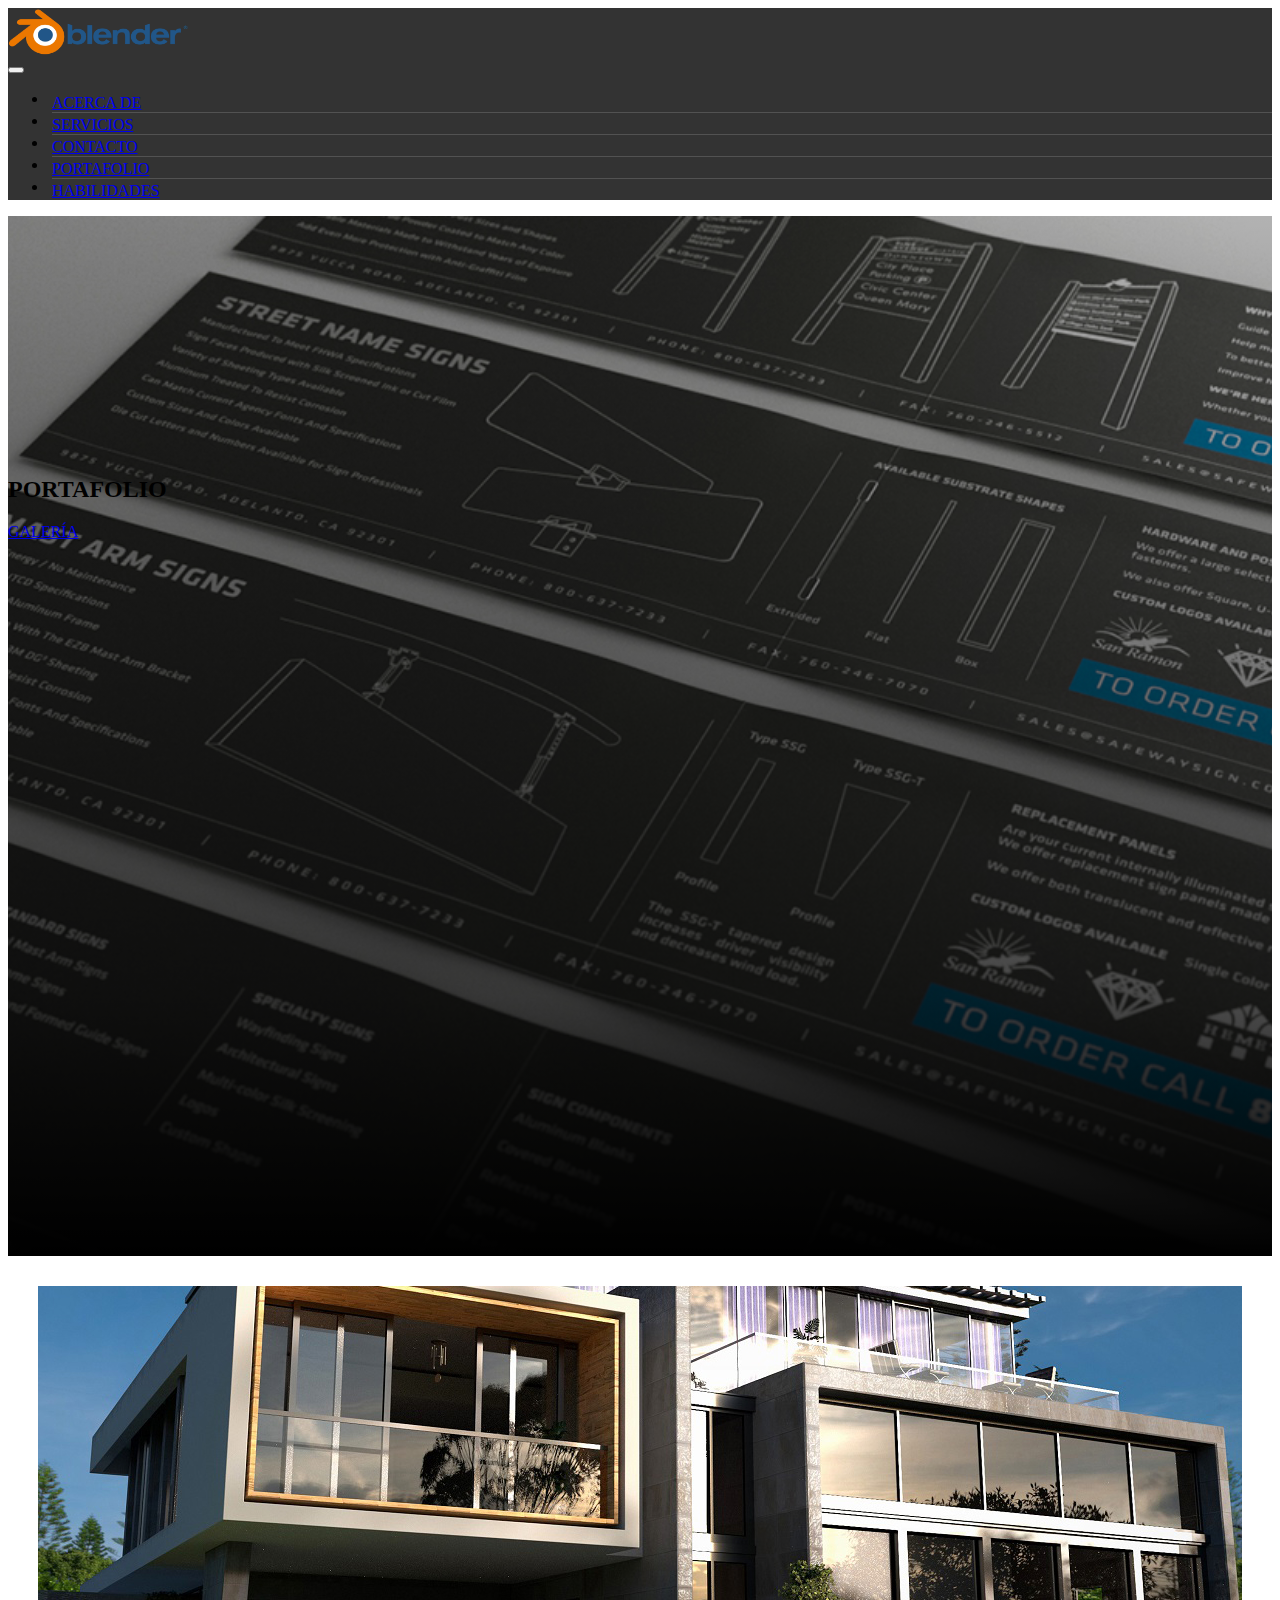
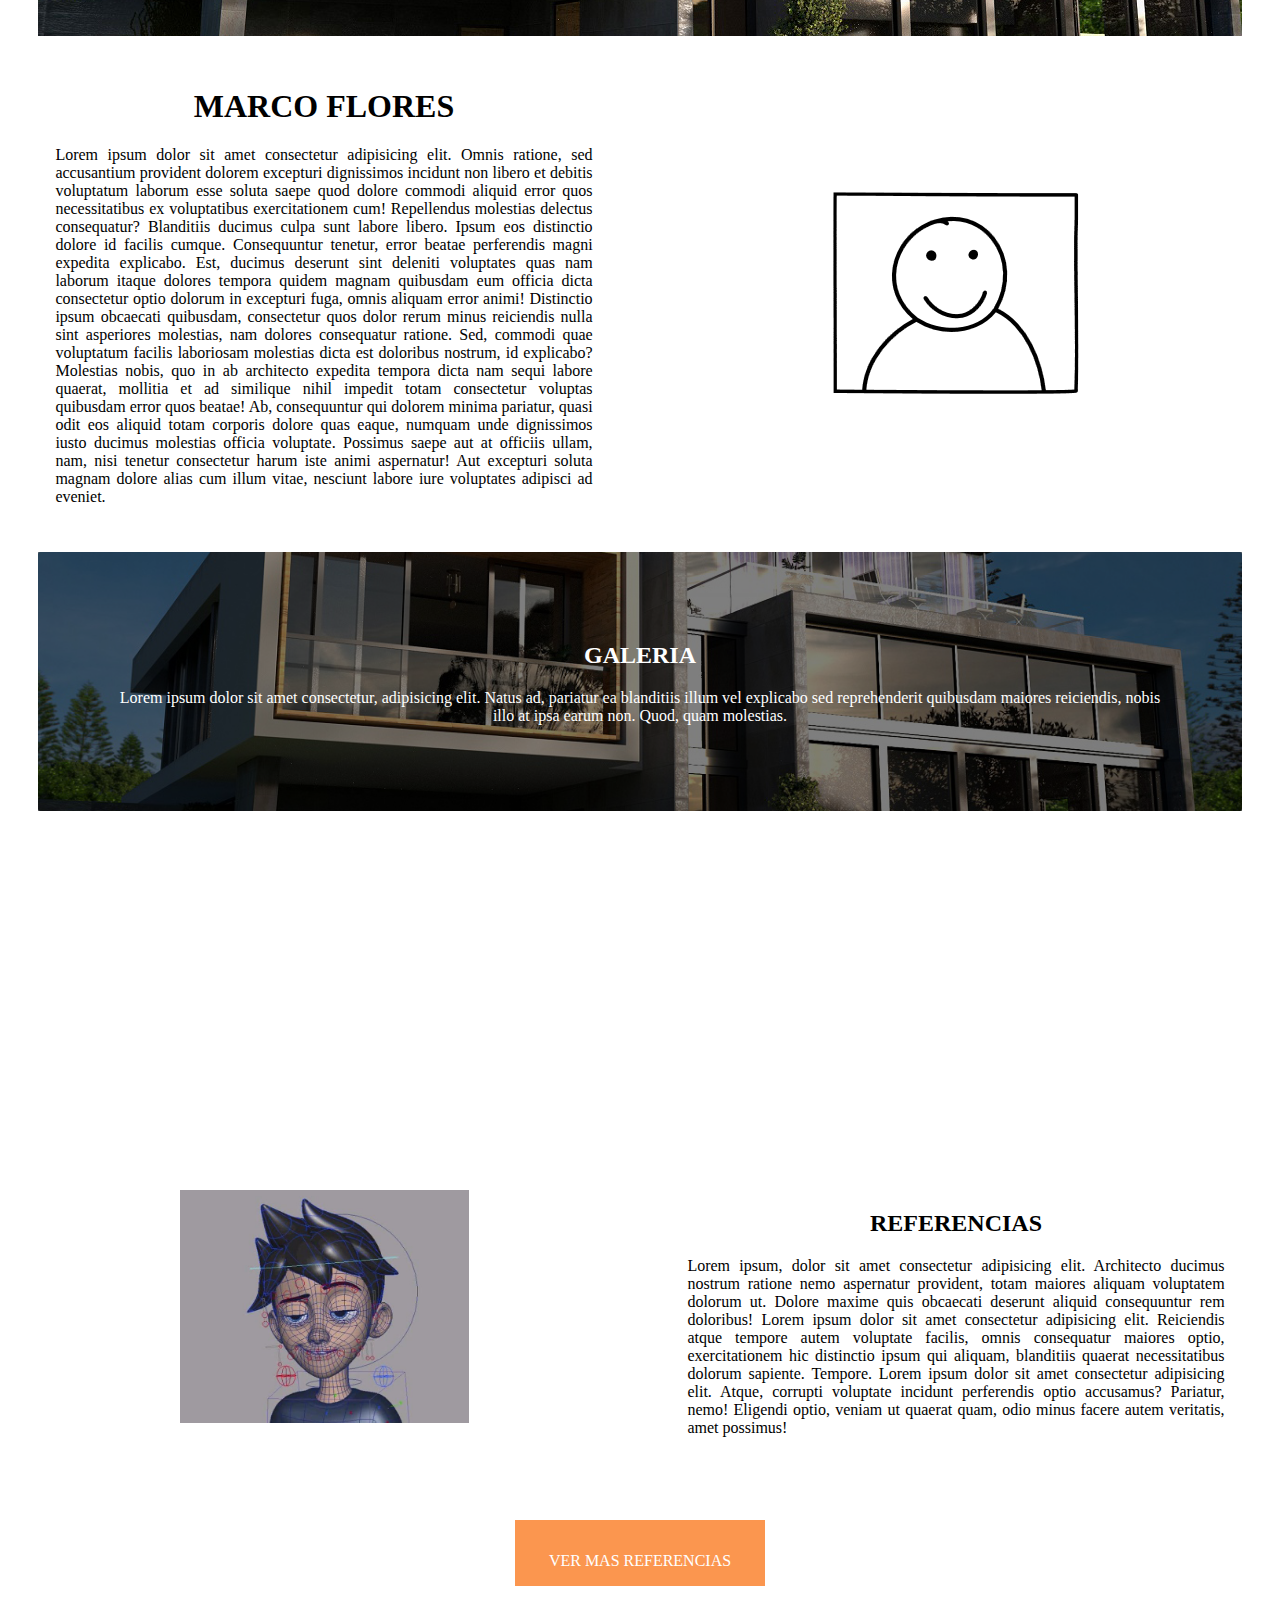
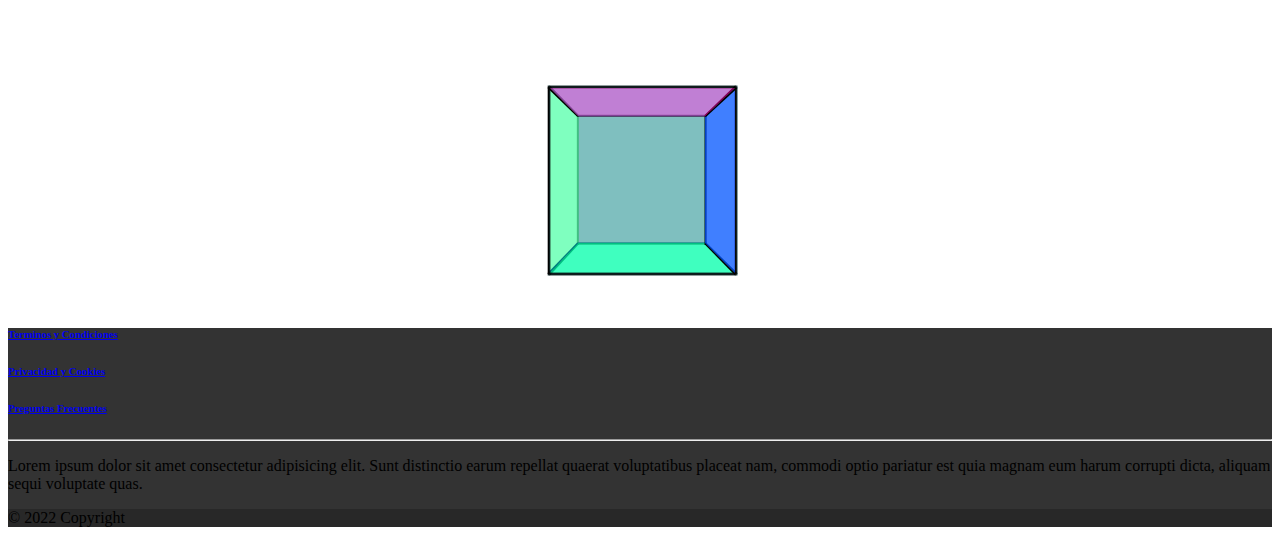
<file: index.html>
<!DOCTYPE html>
<html lang="en">
<head>
    <meta charset="UTF-8">
    <meta http-equiv="X-UA-Compatible" content="IE=edge">
    <meta name="viewport" content="width=device-width, initial-scale=1.0">
    <meta name="author" content="Marco HF">
    <meta name="country" content="Perú">
    <meta name="city" content="Lima">
    <meta name="description" content="Conoce el trabajo realizado por Marco HF">
    <meta name="keywords" content="3D, Modelado 3D, Diseño 3D, Portafolio, Marco HF">
    <link href="https://cdn.jsdelivr.net/npm/bootstrap@5.2.0/dist/css/bootstrap.min.css" rel="stylesheet" integrity="sha384-gH2yIJqKdNHPEq0n4Mqa/HGKIhSkIHeL5AyhkYV8i59U5AR6csBvApHHNl/vI1Bx" crossorigin="anonymous">
    <link rel="stylesheet" href="https://cdnjs.cloudflare.com/ajax/libs/font-awesome/6.1.1/css/all.min.css" integrity="sha512-KfkfwYDsLkIlwQp6LFnl8zNdLGxu9YAA1QvwINks4PhcElQSvqcyVLLD9aMhXd13uQjoXtEKNosOWaZqXgel0g==" crossorigin="anonymous" referrerpolicy="no-referrer" />
    <link rel="stylesheet" href="./css/styles.css">
    <title>INICIO</title>
</head>
<body>
    <!-- HEADER INICIO -->
    <header>
        <nav class="navbar navbar-expand-md navbar-dark">
            <div class="container">
                <a class="navbar-brand" href="#"><img class="logo" src="./media/logo.png" alt="logo"></a>
                <button class="navbar-toggler" type="button" data-bs-toggle="collapse" data-bs-target="#collapsibleNavbar">
                    <span class="navbar-toggler-icon"></span>
                </button>
                <div class="collapse navbar-collapse justify-content-end" id="collapsibleNavbar">
                    <ul class="navbar-nav">
                        <li class="nav-item">
                            <div class="efectocubo"><a class="nav-link" href="./html/Aboutme.html">ACERCA DE</a></div>
                        </li>
                        <li class="nav-item">
                            <div class="efectocubo"><a class="nav-link" href="./html/servicios.html">SERVICIOS</a></div>
                        </li>
                        <li class="nav-item">
                            <div class="efectocubo"><a class="nav-link" href="./html/contacto.html">CONTACTO</a></div>
                        </li>
                        <li class="nav-item">
                            <div class="efectocubo"><a class="nav-link" href="./html/portafolio.html">PORTAFOLIO</a></div>
                        </li>
                        <li class="nav-item">
                            <div class="efectocubo"><a class="nav-link" href="./html/habilidades.html">HABILIDADES</a></div>
                        </li>
                    </ul>
                </div>
            </div>
        </nav>
    </header>
    <!-- HEADER FIN -->
    <a class="gotopbtn" href="#"> <i class="fas fa-arrow-up"></i> </a>
    <main>
        <section class="sec_index px-4 px-lg-5 d-flex h-100 align-items-center justify-content-center">
            <div class="container text-center align-items-center text-white">
                <h2>PORTAFOLIO</h2>
                <a class="btn btn-primary" href="./html/portafolio.html">GALERÍA</a>
            </div>
        </section>
        <div class="container">
            <section class="contenido1">
                <div id="div_item0" class="item item0">
                </div>
                <div class="item item1">
                    <h1>MARCO FLORES</h1>
                    <p>Lorem ipsum dolor sit amet consectetur adipisicing elit. Omnis ratione, sed accusantium provident
                        dolorem excepturi dignissimos incidunt non libero et debitis voluptatum laborum esse soluta saepe
                        quod dolore commodi aliquid error quos necessitatibus ex voluptatibus exercitationem cum!
                        Repellendus molestias delectus consequatur? Blanditiis ducimus culpa sunt labore libero. Ipsum eos
                        distinctio dolore id facilis cumque. Consequuntur tenetur, error beatae perferendis magni expedita
                        explicabo. Est, ducimus deserunt sint deleniti voluptates quas nam laborum itaque dolores tempora
                        quidem magnam quibusdam eum officia dicta consectetur optio dolorum in excepturi fuga, omnis aliquam
                        error animi! Distinctio ipsum obcaecati quibusdam, consectetur quos dolor rerum minus reiciendis
                        nulla sint asperiores molestias, nam dolores consequatur ratione. Sed, commodi quae voluptatum
                        facilis laboriosam molestias dicta est doloribus nostrum, id explicabo? Molestias nobis, quo in ab
                        architecto expedita tempora dicta nam sequi labore quaerat, mollitia et ad similique nihil impedit
                        totam consectetur voluptas quibusdam error quos beatae! Ab, consequuntur qui dolorem minima
                        pariatur, quasi odit eos aliquid totam corporis dolore quas eaque, numquam unde dignissimos iusto
                        ducimus molestias officia voluptate. Possimus saepe aut at officiis ullam, nam, nisi tenetur
                        consectetur harum iste animi aspernatur! Aut excepturi soluta magnam dolore alias cum illum vitae,
                        nesciunt labore iure voluptates adipisci ad eveniet.</p>
                </div>
                <div id="div_imagen" class="item item2">
    
                </div>
                <div id="div_boton" class="item item3">
    
                </div>
                <div id="div_item4" class="item item4">
                    <h2>GALERIA</h2>
                    <p>Lorem ipsum dolor sit amet consectetur, adipisicing elit. Natus ad, pariatur ea blanditiis illum vel
                        explicabo sed reprehenderit quibusdam maiores reiciendis, nobis illo at ipsa earum non. Quod, quam
                        molestias.</p>
                </div>
                <div class="item item5">
                    <iframe class="video" width="560" height="315" src="https://www.youtube.com/embed/arigK3xM7Us"
                        title="YouTube video player" frameborder="0"
                        allow="accelerometer; autoplay; clipboard-write; encrypted-media; gyroscope; picture-in-picture"
                        allowfullscreen></iframe>
                </div>
                <div id="div_item6" class="item item6"></div>
                <div class="item item7">
                    <h2>REFERENCIAS</h2>
                    <p>Lorem ipsum, dolor sit amet consectetur adipisicing elit. Architecto ducimus nostrum ratione nemo
                        aspernatur provident, totam maiores aliquam voluptatem dolorum ut. Dolore maxime quis obcaecati
                        deserunt aliquid consequuntur rem doloribus! Lorem ipsum dolor sit amet consectetur adipisicing
                        elit. Reiciendis atque tempore autem voluptate facilis, omnis consequatur maiores optio,
                        exercitationem hic distinctio ipsum qui aliquam, blanditiis quaerat necessitatibus dolorum sapiente.
                        Tempore. Lorem ipsum dolor sit amet consectetur adipisicing elit. Atque, corrupti voluptate incidunt
                        perferendis optio accusamus? Pariatur, nemo! Eligendi optio, veniam ut quaerat quam, odio minus
                        facere autem veritatis, amet possimus!</p>
                </div>
                <div class="item item8">
                    <div class="boton_referencia">
                        <a href="./html/Aboutme.html">
                            <p>VER MAS REFERENCIAS</p>
                        </a>
                    </div>
                </div>
                <!-- Agregando cubo para animar con JavaScript -->
                <div class="cubo_container">
                    <div class="cubo cubo_1">
                    </div>
                    <div class="cubo cubo_2">
                    </div>
                    <div class="cubo cubo_3">
                    </div>
                    <div class="cubo cubo_4">
                    </div>
                    <div class="cubo cubo_5">
                    </div>
                    <div class="cubo cubo_6">
                    </div>
                </div>
            </section>
        </div>
    </main>
    <!-- FOOTER INICIO -->
    <footer class="text-center text-white" style="background-color: #333">
        <!-- Grid container -->
        <div class="container">
            <!-- Section: Links -->
            <section class="mt-5">
                <!-- Grid row-->
                <div class="row text-center d-flex justify-content-center pt-5">
                    <!-- Grid column -->
                    <div class="col-md-2">
                        <h6>
                            <a href="#" class="text-white">Terminos y Condiciones</a>
                        </h6>
                    </div>
                    <!-- Grid column -->

                    <!-- Grid column -->
                    <div class="col-md-2">
                        <h6>
                            <a href="#" class="text-white">Privacidad y Cookies</a>
                        </h6>
                    </div>
                    <!-- Grid column -->

                    <!-- Grid column -->
                    <div class="col-md-2">
                        <h6>
                            <a href="#" class="text-white">Preguntas Frecuentes</a>
                        </h6>
                    </div>
                </div>
                <!-- Grid row-->
            </section>
            <!-- Section: Links -->

            <hr class="my-5" />

            <!-- Section: Text -->
            <section class="mb-5">
                <div class="row d-flex justify-content-center">
                    <div class="col-lg-8">
                        <p>
                            Lorem ipsum dolor sit amet consectetur adipisicing elit. Sunt
                            distinctio earum repellat quaerat voluptatibus placeat nam,
                            commodi optio pariatur est quia magnam eum harum corrupti
                            dicta, aliquam sequi voluptate quas.
                        </p>
                    </div>
                </div>
            </section>
            <!-- Section: Text -->

            <!-- Section: Social -->
            <section class="text-center mb-5">
                <a href="" class="text-white me-4"><i class="fab fa-facebook-f"></i></a>
                <a href="" class="text-white me-4"><i class="fab fa-twitter"></i></a>
                <a href="" class="text-white me-4"><i class="fab fa-google"></i></a>
                <a href="" class="text-white me-4"><i class="fab fa-instagram"></i></a>
                <a href="" class="text-white me-4"><i class="fab fa-linkedin"></i></a>
                <a href="" class="text-white me-4"><i class="fab fa-github"></i></a>
            </section>
            <!-- Section: Social -->
        </div>
        <!-- Grid container -->

        <!-- Copyright -->
        <div class="text-center p-3" style="background-color: rgba(0, 0, 0, 0.2)">
            © 2022 Copyright
        </div>
        <!-- Copyright -->
    </footer>
    <!-- FOOTER FINAL -->
<script src="https://cdn.jsdelivr.net/npm/bootstrap@5.2.0/dist/js/bootstrap.bundle.min.js"
integrity="sha384-A3rJD856KowSb7dwlZdYEkO39Gagi7vIsF0jrRAoQmDKKtQBHUuLZ9AsSv4jD4Xa" crossorigin="anonymous">
</script>
<script src="https://cdn.jsdelivr.net/npm/@popperjs/core@2.11.5/dist/umd/popper.min.js"
integrity="sha384-Xe+8cL9oJa6tN/veChSP7q+mnSPaj5Bcu9mPX5F5xIGE0DVittaqT5lorf0EI7Vk" crossorigin="anonymous">
</script>
<script src="https://cdn.jsdelivr.net/npm/bootstrap@5.2.0/dist/js/bootstrap.min.js"
integrity="sha384-ODmDIVzN+pFdexxHEHFBQH3/9/vQ9uori45z4JjnFsRydbmQbmL5t1tQ0culUzyK" crossorigin="anonymous">
</script>
</body>
</html>
</file>
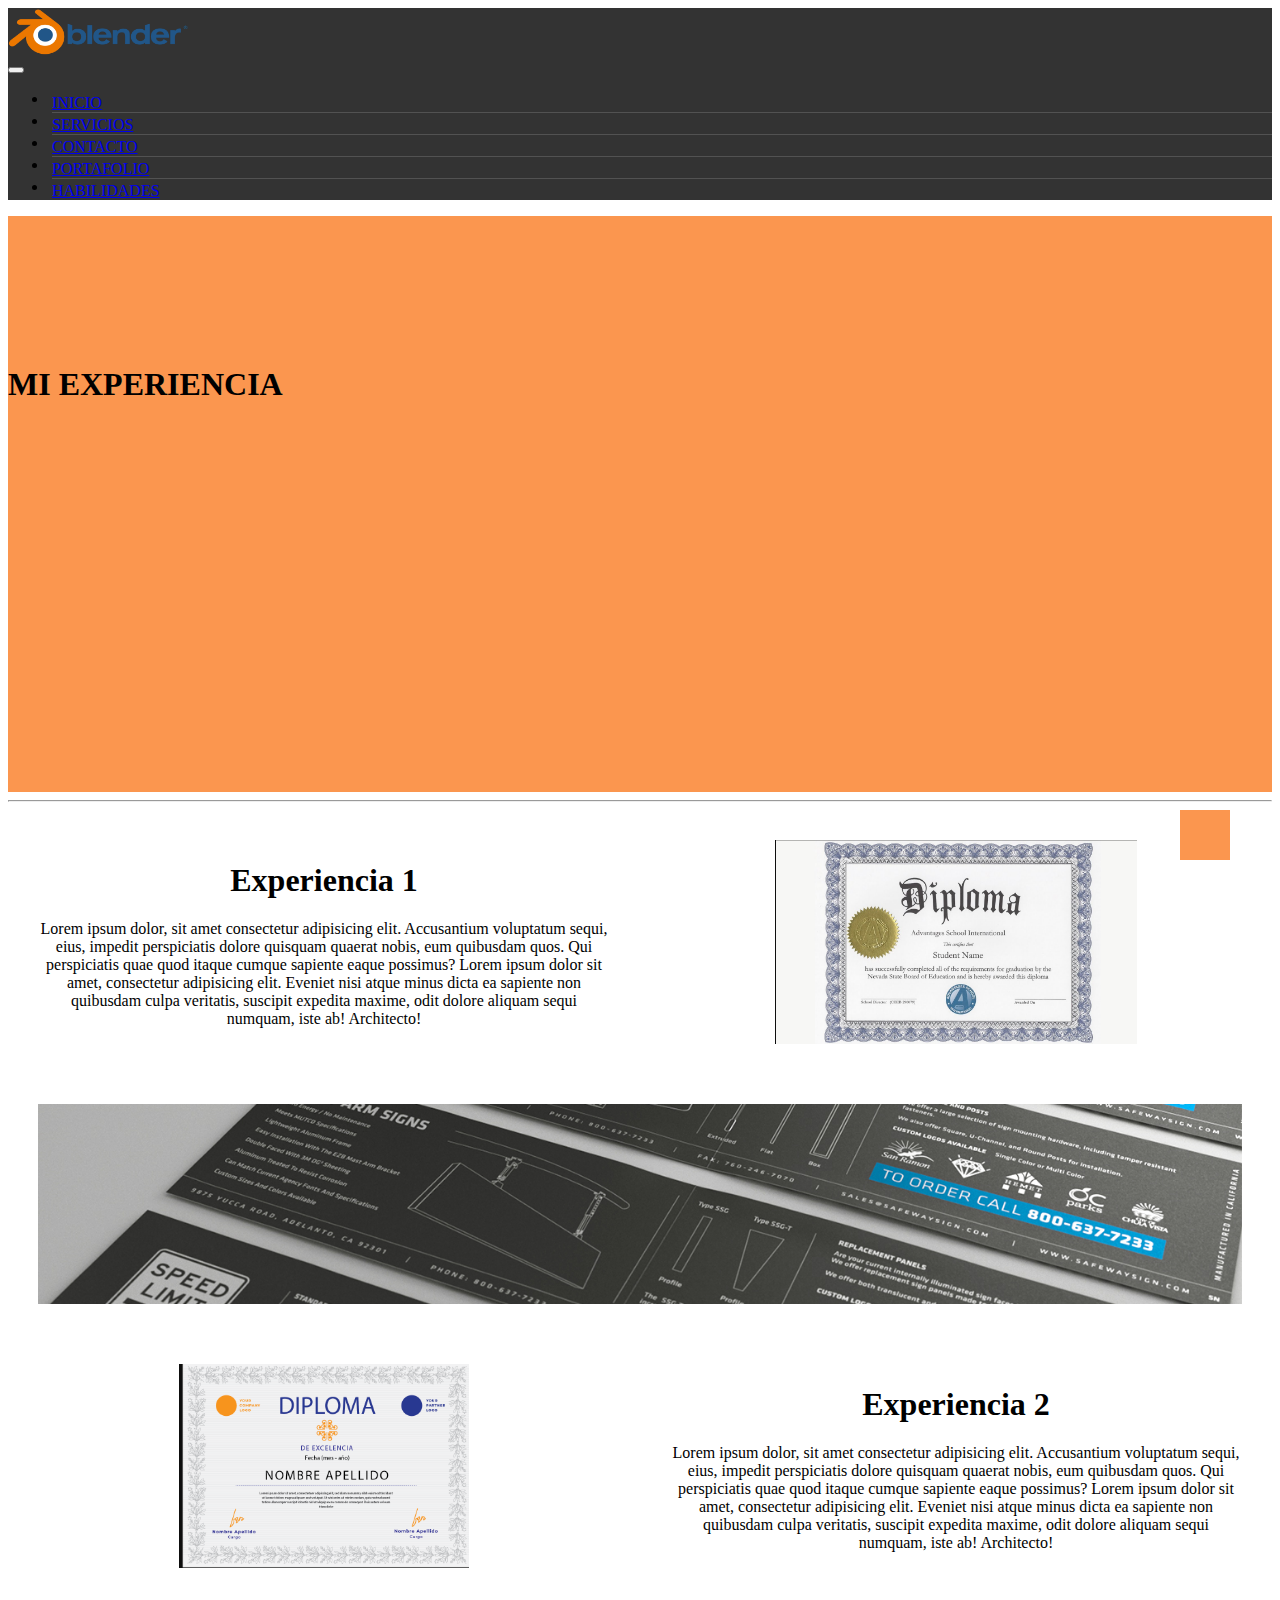
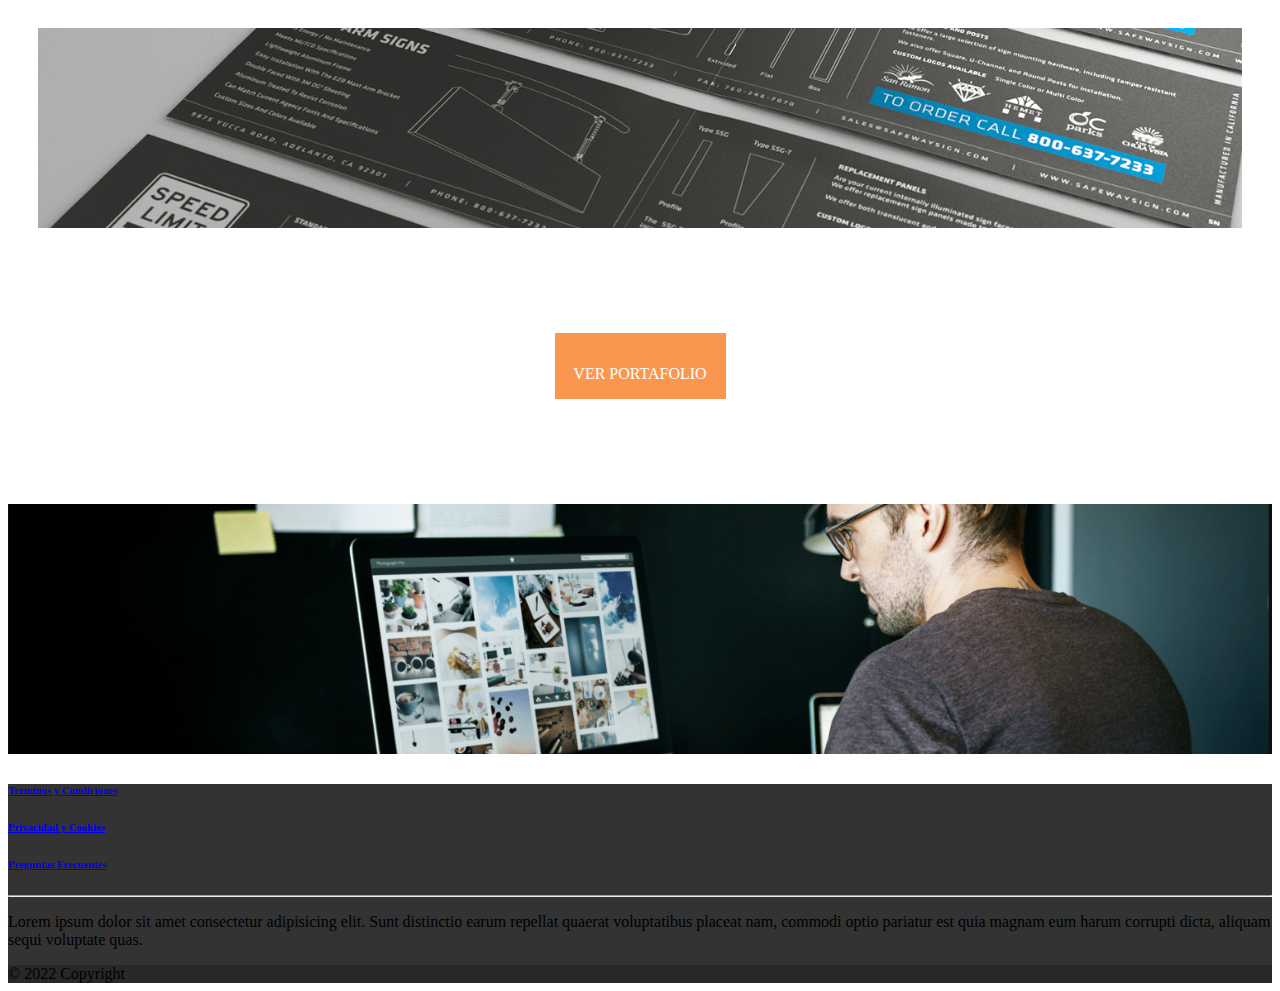
<file: html/Aboutme.html>
<!DOCTYPE html>
<html lang="es">
<head>
    <meta charset="UTF-8">
    <meta http-equiv="X-UA-Compatible" content="IE=edge">
    <meta name="viewport" content="width=device-width, initial-scale=1.0">
    <meta name="author" content="Marco HF">
    <meta name="country" content="Perú">
    <meta name="city" content="Lima">
    <meta name="description" content="Conoce más acerca de mi trayecto y sobre mi carrera en el mundo 3D">
    <meta name="keywords" content="carrera, 3D modelador, escultor, Marco HF">
    <link href="https://cdn.jsdelivr.net/npm/bootstrap@5.2.0/dist/css/bootstrap.min.css" rel="stylesheet"
        integrity="sha384-gH2yIJqKdNHPEq0n4Mqa/HGKIhSkIHeL5AyhkYV8i59U5AR6csBvApHHNl/vI1Bx" crossorigin="anonymous">
    <link rel="stylesheet" href="https://cdnjs.cloudflare.com/ajax/libs/font-awesome/6.1.1/css/all.min.css" integrity="sha512-KfkfwYDsLkIlwQp6LFnl8zNdLGxu9YAA1QvwINks4PhcElQSvqcyVLLD9aMhXd13uQjoXtEKNosOWaZqXgel0g==" crossorigin="anonymous" referrerpolicy="no-referrer" />
    <link rel="stylesheet" href="../css/styles.css">
    <title>ACERCA DE</title>
</head>
<body>
    <!-- HEADER INICIO -->
    <header>
        <nav class="navbar navbar-expand-md navbar-dark">
            <div class="container">
                <a class="navbar-brand" href="#"><img class="logo" src="../media/logo.png" alt="logo"></a>
                <button class="navbar-toggler" type="button" data-bs-toggle="collapse"
                    data-bs-target="#collapsibleNavbar">
                    <span class="navbar-toggler-icon"></span>
                </button>
                <div class="collapse navbar-collapse justify-content-end" id="collapsibleNavbar">
                    <ul class="navbar-nav">
                        <li class="nav-item">
                            <div class="efectocubo"><a class="nav-link" href="../index.html">INICIO</a></div>
                        </li>
                        <li class="nav-item">
                            <div class="efectocubo"><a class="nav-link" href="/html/servicios.html">SERVICIOS</a></div>
                        </li>
                        <li class="nav-item">
                            <div class="efectocubo"><a class="nav-link" href="/html/contacto.html">CONTACTO</a></div>
                        </li>
                        <li class="nav-item">
                            <div class="efectocubo"><a class="nav-link" href="/html/portafolio.html">PORTAFOLIO</a></div>
                        </li>
                        <li class="nav-item">
                            <div class="efectocubo"><a class="nav-link" href="/html/habilidades.html">HABILIDADES</a></div>
                        </li>
                    </ul>
                </div>
            </div>
        </nav>
    </header>
    <!-- HEADER FIN -->
    <a class="gotopbtn" href="#"> <i class="fas fa-arrow-up"></i> </a>
    <div class="contenido0 text-white text-center">
        <h1>MI EXPERIENCIA</h1>
    </div>
    <hr>
    <main>
        <div class="container">
            <section class="contenido1">
                <div class="contenido contenido2">
                    <h1>Experiencia 1</h1>
                    <p>Lorem ipsum dolor, sit amet consectetur adipisicing elit. Accusantium voluptatum sequi, eius, impedit perspiciatis dolore quisquam quaerat nobis, eum quibusdam quos. Qui perspiciatis quae quod itaque cumque sapiente eaque possimus? Lorem ipsum dolor sit amet, consectetur adipisicing elit. Eveniet nisi atque minus dicta ea sapiente non quibusdam culpa veritatis, suscipit expedita maxime, odit dolore aliquam sequi numquam, iste ab! Architecto!</p>
                </div>
                <div class="contenido contenido3">

                </div>
                <div class="contenido contenido4"></div>
                <div class="contenido contenido5">
                </div>
                <div class="contenido contenido6">
                    <h1>Experiencia 2</h1>
                    <p>Lorem ipsum dolor, sit amet consectetur adipisicing elit. Accusantium voluptatum sequi, eius, impedit perspiciatis dolore quisquam quaerat nobis, eum quibusdam quos. Qui perspiciatis quae quod itaque cumque sapiente eaque possimus? Lorem ipsum dolor sit amet, consectetur adipisicing elit. Eveniet nisi atque minus dicta ea sapiente non quibusdam culpa veritatis, suscipit expedita maxime, odit dolore aliquam sequi numquam, iste ab! Architecto!</p>
                </div>
                <div class="contenido contenido7"></div>
                <div id="div_contenido8"class="contenido contenido8 vertical-align middle">
                    <a href="../html/portafolio.html"><p>VER PORTAFOLIO</p></a>
                </div>
            </section>
        </div>
    </main>
    <div class="contenido contenido9"></div>
    <!-- FOOTER INICIO -->
    <footer class="text-center text-white" style="background-color: #333">
        <!-- Grid container -->
        <div class="container">
            <!-- Section: Links -->
            <section class="mt-5">
                <!-- Grid row-->
                <div class="row text-center d-flex justify-content-center pt-5">
                    <!-- Grid column -->
                    <div class="col-md-2">
                        <h6>
                            <a href="#" class="text-white">Terminos y Condiciones</a>
                        </h6>
                    </div>
                    <!-- Grid column -->

                    <!-- Grid column -->
                    <div class="col-md-2">
                        <h6>
                            <a href="#" class="text-white">Privacidad y Cookies</a>
                        </h6>
                    </div>
                    <!-- Grid column -->

                    <!-- Grid column -->
                    <div class="col-md-2">
                        <h6>
                            <a href="#" class="text-white">Preguntas Frecuentes</a>
                        </h6>
                    </div>
                </div>
                <!-- Grid row-->
            </section>
            <!-- Section: Links -->

            <hr class="my-5" />

            <!-- Section: Text -->
            <section class="mb-5">
                <div class="row d-flex justify-content-center">
                    <div class="col-lg-8">
                        <p>
                            Lorem ipsum dolor sit amet consectetur adipisicing elit. Sunt
                            distinctio earum repellat quaerat voluptatibus placeat nam,
                            commodi optio pariatur est quia magnam eum harum corrupti
                            dicta, aliquam sequi voluptate quas.
                        </p>
                    </div>
                </div>
            </section>
            <!-- Section: Text -->

            <!-- Section: Social -->
            <section class="text-center mb-5">
                <a href="" class="text-white me-4"><i class="fab fa-facebook-f"></i></a>
                <a href="" class="text-white me-4"><i class="fab fa-twitter"></i></a>
                <a href="" class="text-white me-4"><i class="fab fa-google"></i></a>
                <a href="" class="text-white me-4"><i class="fab fa-instagram"></i></a>
                <a href="" class="text-white me-4"><i class="fab fa-linkedin"></i></a>
                <a href="" class="text-white me-4"><i class="fab fa-github"></i></a>
            </section>
            <!-- Section: Social -->
        </div>
        <!-- Grid container -->

        <!-- Copyright -->
        <div class="text-center p-3" style="background-color: rgba(0, 0, 0, 0.2)">
            © 2022 Copyright
        </div>
        <!-- Copyright -->
    </footer>
    <!-- FOOTER FINAL -->
    <script src="https://cdn.jsdelivr.net/npm/bootstrap@5.2.0/dist/js/bootstrap.bundle.min.js"
        integrity="sha384-A3rJD856KowSb7dwlZdYEkO39Gagi7vIsF0jrRAoQmDKKtQBHUuLZ9AsSv4jD4Xa" crossorigin="anonymous">
    </script>
    <script src="https://cdn.jsdelivr.net/npm/@popperjs/core@2.11.5/dist/umd/popper.min.js"
        integrity="sha384-Xe+8cL9oJa6tN/veChSP7q+mnSPaj5Bcu9mPX5F5xIGE0DVittaqT5lorf0EI7Vk" crossorigin="anonymous">
    </script>
    <script src="https://cdn.jsdelivr.net/npm/bootstrap@5.2.0/dist/js/bootstrap.min.js"
        integrity="sha384-ODmDIVzN+pFdexxHEHFBQH3/9/vQ9uori45z4JjnFsRydbmQbmL5t1tQ0culUzyK" crossorigin="anonymous">
    </script>
</body>
</html>
</file>
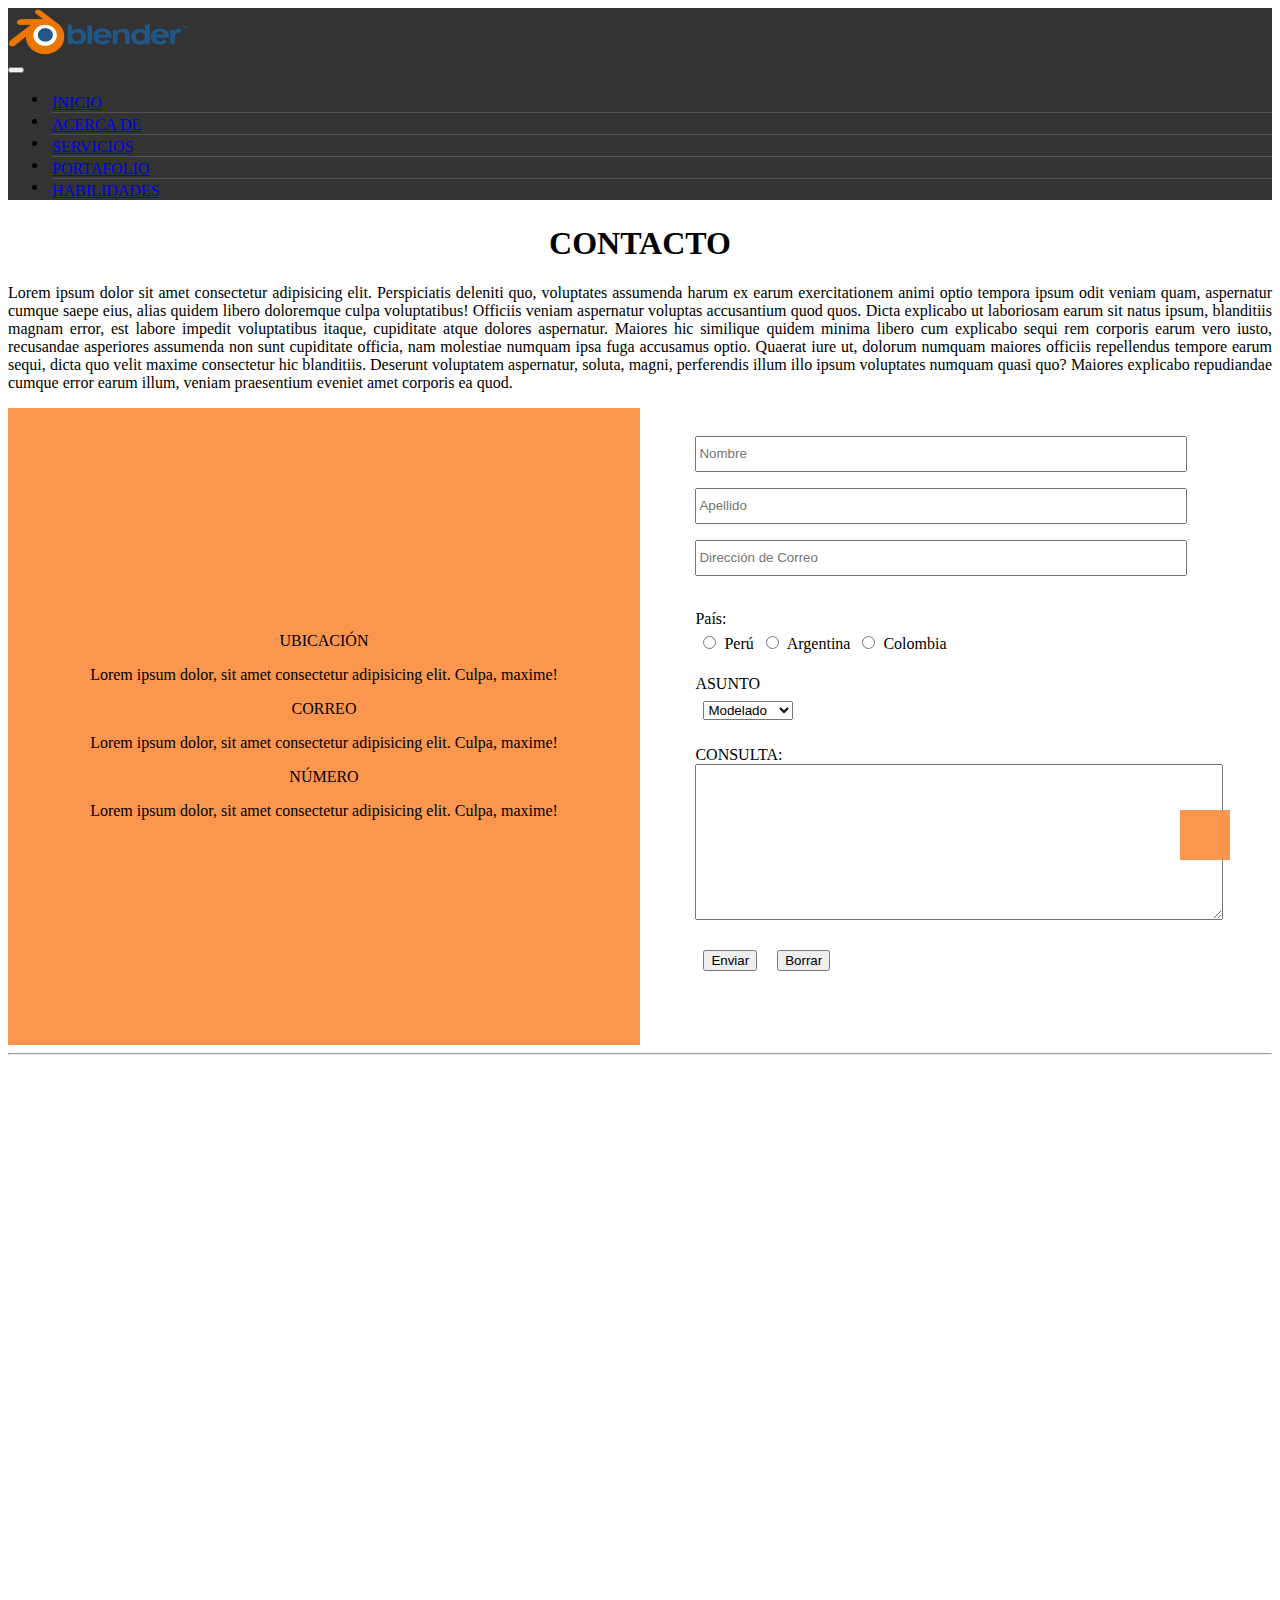
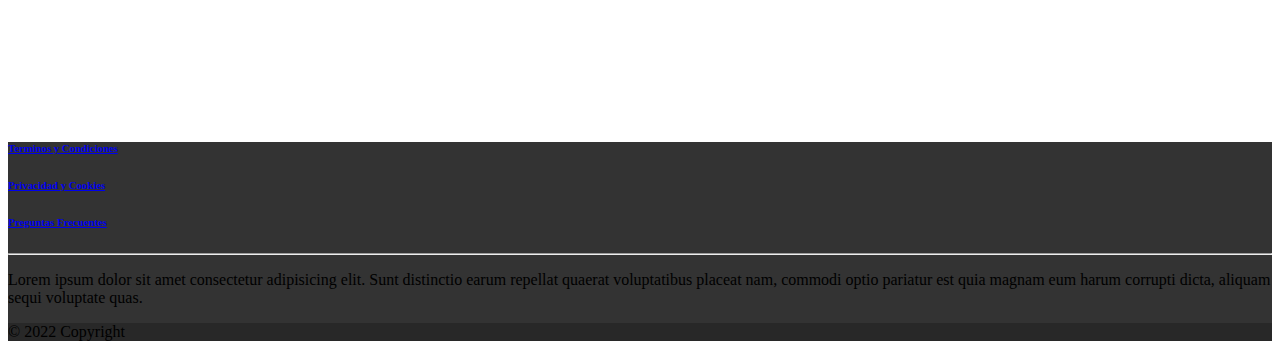
<file: html/contacto.html>
<!DOCTYPE html>
<html lang="es">
<head>
    <meta charset="UTF-8">
    <meta http-equiv="X-UA-Compatible" content="IE=edge">
    <meta name="viewport" content="width=device-width, initial-scale=1.0">
    <meta name="author" content="Marco HF">
    <meta name="country" content="Perú">
    <meta name="city" content="Lima">
    <meta name="description" content="Conoce los distintos modos de contacto para comunicarte conmigo">
    <meta name="keywords" content="Contacto 3D,ubicación, dirección, número">
    <link href="https://cdn.jsdelivr.net/npm/bootstrap@5.2.0/dist/css/bootstrap.min.css" rel="stylesheet"
        integrity="sha384-gH2yIJqKdNHPEq0n4Mqa/HGKIhSkIHeL5AyhkYV8i59U5AR6csBvApHHNl/vI1Bx" crossorigin="anonymous">
    <link rel="stylesheet" href="https://cdnjs.cloudflare.com/ajax/libs/font-awesome/6.1.1/css/all.min.css" integrity="sha512-KfkfwYDsLkIlwQp6LFnl8zNdLGxu9YAA1QvwINks4PhcElQSvqcyVLLD9aMhXd13uQjoXtEKNosOWaZqXgel0g==" crossorigin="anonymous" referrerpolicy="no-referrer" />
    <link rel="stylesheet" href="../css/styles.css">
    <title>CONTACTO</title>
</head>
<body>
    <!-- HEADER INICIO -->
    <header>
        <nav class="navbar navbar-expand-md navbar-dark">
            <div class="container">
                <a class="navbar-brand" href="#"><img class="logo" src="../media/logo.png" alt="logo"></a>
                <button class="navbar-toggler" type="button" data-bs-toggle="collapse" data-bs-target="#collapsibleNavbar">
                <span class="navbar-toggler-icon"></span>
                </button>
                <div class="collapse navbar-collapse justify-content-end" id="collapsibleNavbar">
                    <ul class="navbar-nav">
                        <li class="nav-item">
                            <div class="efectocubo"><a class="nav-link" href="../index.html">INICIO</a></div>
                        </li>
                        <li class="nav-item">
                            <div class="efectocubo"><a class="nav-link" href="/html/Aboutme.html">ACERCA DE</a></div>
                        </li>
                        <li class="nav-item">
                            <div class="efectocubo"><a class="nav-link" href="/html/servicios.html">SERVICIOS</a></div>
                        </li>
                        <li class="nav-item">
                            <div class="efectocubo"><a class="nav-link" href="/html/portafolio.html">PORTAFOLIO</a></div>
                        </li>
                        <li class="nav-item">
                            <div class="efectocubo"><a class="nav-link" href="/html/habilidades.html">HABILIDADES</a></div>
                        </li>
                    </ul>
                </div>
            </div>
        </nav>
    </header>
    <!-- HEADER FIN -->
    <main>
        <a class="gotopbtn" href="#"> <i class="fas fa-arrow-up"></i> </a>
        <div class="container">
        <section >
        <div class="contenido_contacto">
        <h1 class="h1">CONTACTO</h1>
        <p>Lorem ipsum dolor sit amet consectetur adipisicing elit. Perspiciatis deleniti quo, voluptates assumenda harum ex earum exercitationem animi optio tempora ipsum odit veniam quam, aspernatur cumque saepe eius, alias quidem libero doloremque culpa voluptatibus! Officiis veniam aspernatur voluptas accusantium quod quos. Dicta explicabo ut laboriosam earum sit natus ipsum, blanditiis magnam error, est labore impedit voluptatibus itaque, cupiditate atque dolores aspernatur. Maiores hic similique quidem minima libero cum explicabo sequi rem corporis earum vero iusto, recusandae asperiores assumenda non sunt cupiditate officia, nam molestiae numquam ipsa fuga accusamus optio. Quaerat iure ut, dolorum numquam maiores officiis repellendus tempore earum sequi, dicta quo velit maxime consectetur hic blanditiis. Deserunt voluptatem aspernatur, soluta, magni, perferendis illum illo ipsum voluptates numquam quasi quo? Maiores explicabo repudiandae cumque error earum illum, veniam praesentium eveniet amet corporis ea quod.</p>
        </div>
        <form action="" method="post" enctype="text/plain">
            <div class="div_formulario">
            <div class="left_div">
            <div class="left_div_contenido">
            <div class="i_1">
            <i class="fa-solid fa-house"></i>
            <p>UBICACIÓN</p>
            <p>Lorem ipsum dolor, sit amet consectetur adipisicing elit. Culpa, maxime!</p>
            </div>
            <div class="i_1">
            <i class="fa-solid fa-envelope"></i>
            <p>CORREO</p>
            <p>Lorem ipsum dolor, sit amet consectetur adipisicing elit. Culpa, maxime!</p>
            </div>
            <div class="i_1">
            <i class="fa-solid fa-phone"></i>
            <p>NÚMERO</p>
            <p>Lorem ipsum dolor, sit amet consectetur adipisicing elit. Culpa, maxime!</p>
            </div>
            </div>
            </div>
            <div class="formulario">
            <label for="nombre" class="label"></label>
            <input class="llenado" name="nombre" type="text" placeholder="Nombre">
            <br>
            <label for="apellido" class="label"></label>
            <input class="llenado" name="apellido" type="text"placeholder="Apellido">
            <br>
            <label for="correo" class="label"></label>
            <input class="llenado" name="correo" type="mail"placeholder="Dirección de Correo">
            <br>
            <br>
            <div class="div_llenado">
            <label for="pais">País:</label>
            <br>
            <label><input name="pais" type="radio">Perú</label>
            <label><input name="pais" type="radio">Argentina</label>
            <label><input name="pais" type="radio">Colombia</label>
            <br>
            <br>
            <label for="modelado">ASUNTO</label>
            <br>
            <select name="modelado">
                <option>Modelado</option>
                <option>Animación</option>
                <option>Render</option>
                <option>Iluminación</option>
                </select>
            <br>
            <br>
            <label for="comentarios">CONSULTA: </label>
            <br>
            <textarea name="comentarios" id="" cols="30" rows="10"></textarea>
            <br>
            <br>    
            <input type="submit" value="Enviar">
            <input type="reset" value="Borrar">
            </div>
            </div>
            </div>
            <hr>
            <iframe src="https://www.google.com/maps/embed?pb=!1m18!1m12!1m3!1d61918.24049387924!2d-75.78110028550088!3d-14.083668409650203!2m3!1f0!2f0!3f0!3m2!1i1024!2i768!4f13.1!3m3!1m2!1s0x9110e2c3cec74f3d%3A0x5ce1a2b590e67ecd!2sIca!5e0!3m2!1ses-419!2spe!4v1655680937262!5m2!1ses-419!2spe" width="1000" height="650" style="border:0;" allowfullscreen="" loading="lazy" referrerpolicy="no-referrer-when-downgrade" class="mapa"></iframe>
        </form>
    </section>
    </div>
    </main>
    <!-- FOOTER INICIO -->
    <footer class="text-center text-white" style="background-color: #333">
        <!-- Grid container -->
        <div class="container">
            <!-- Section: Links -->
            <section class="mt-5">
                <!-- Grid row-->
                <div class="row text-center d-flex justify-content-center pt-5">
                    <!-- Grid column -->
                    <div class="col-md-2">
                        <h6>
                            <a href="#" class="text-white">Terminos y Condiciones</a>
                        </h6>
                    </div>
                    <!-- Grid column -->

                    <!-- Grid column -->
                    <div class="col-md-2">
                        <h6>
                            <a href="#" class="text-white">Privacidad y Cookies</a>
                        </h6>
                    </div>
                    <!-- Grid column -->

                    <!-- Grid column -->
                    <div class="col-md-2">
                        <h6>
                            <a href="#" class="text-white">Preguntas Frecuentes</a>
                        </h6>
                    </div>
                </div>
                <!-- Grid row-->
            </section>
            <!-- Section: Links -->

            <hr class="my-5" />

            <!-- Section: Text -->
            <section class="mb-5">
                <div class="row d-flex justify-content-center">
                    <div class="col-lg-8">
                        <p>
                            Lorem ipsum dolor sit amet consectetur adipisicing elit. Sunt
                            distinctio earum repellat quaerat voluptatibus placeat nam,
                            commodi optio pariatur est quia magnam eum harum corrupti
                            dicta, aliquam sequi voluptate quas.
                        </p>
                    </div>
                </div>
            </section>
            <!-- Section: Text -->

            <!-- Section: Social -->
            <section class="text-center mb-5">
                <a href="" class="text-white me-4"><i class="fab fa-facebook-f"></i></a>
                <a href="" class="text-white me-4"><i class="fab fa-twitter"></i></a>
                <a href="" class="text-white me-4"><i class="fab fa-google"></i></a>
                <a href="" class="text-white me-4"><i class="fab fa-instagram"></i></a>
                <a href="" class="text-white me-4"><i class="fab fa-linkedin"></i></a>
                <a href="" class="text-white me-4"><i class="fab fa-github"></i></a>
            </section>
            <!-- Section: Social -->
        </div>
        <!-- Grid container -->

        <!-- Copyright -->
        <div class="text-center p-3" style="background-color: rgba(0, 0, 0, 0.2)">
            © 2022 Copyright
        </div>
        <!-- Copyright -->
    </footer>
    <!-- FOOTER FINAL -->
    <script src="https://cdn.jsdelivr.net/npm/bootstrap@5.2.0/dist/js/bootstrap.bundle.min.js"
        integrity="sha384-A3rJD856KowSb7dwlZdYEkO39Gagi7vIsF0jrRAoQmDKKtQBHUuLZ9AsSv4jD4Xa" crossorigin="anonymous">
    </script>
    <script src="https://cdn.jsdelivr.net/npm/@popperjs/core@2.11.5/dist/umd/popper.min.js"
        integrity="sha384-Xe+8cL9oJa6tN/veChSP7q+mnSPaj5Bcu9mPX5F5xIGE0DVittaqT5lorf0EI7Vk" crossorigin="anonymous">
    </script>
    <script src="https://cdn.jsdelivr.net/npm/bootstrap@5.2.0/dist/js/bootstrap.min.js"
        integrity="sha384-ODmDIVzN+pFdexxHEHFBQH3/9/vQ9uori45z4JjnFsRydbmQbmL5t1tQ0culUzyK" crossorigin="anonymous">
    </script>
</body>
</html>
</file>
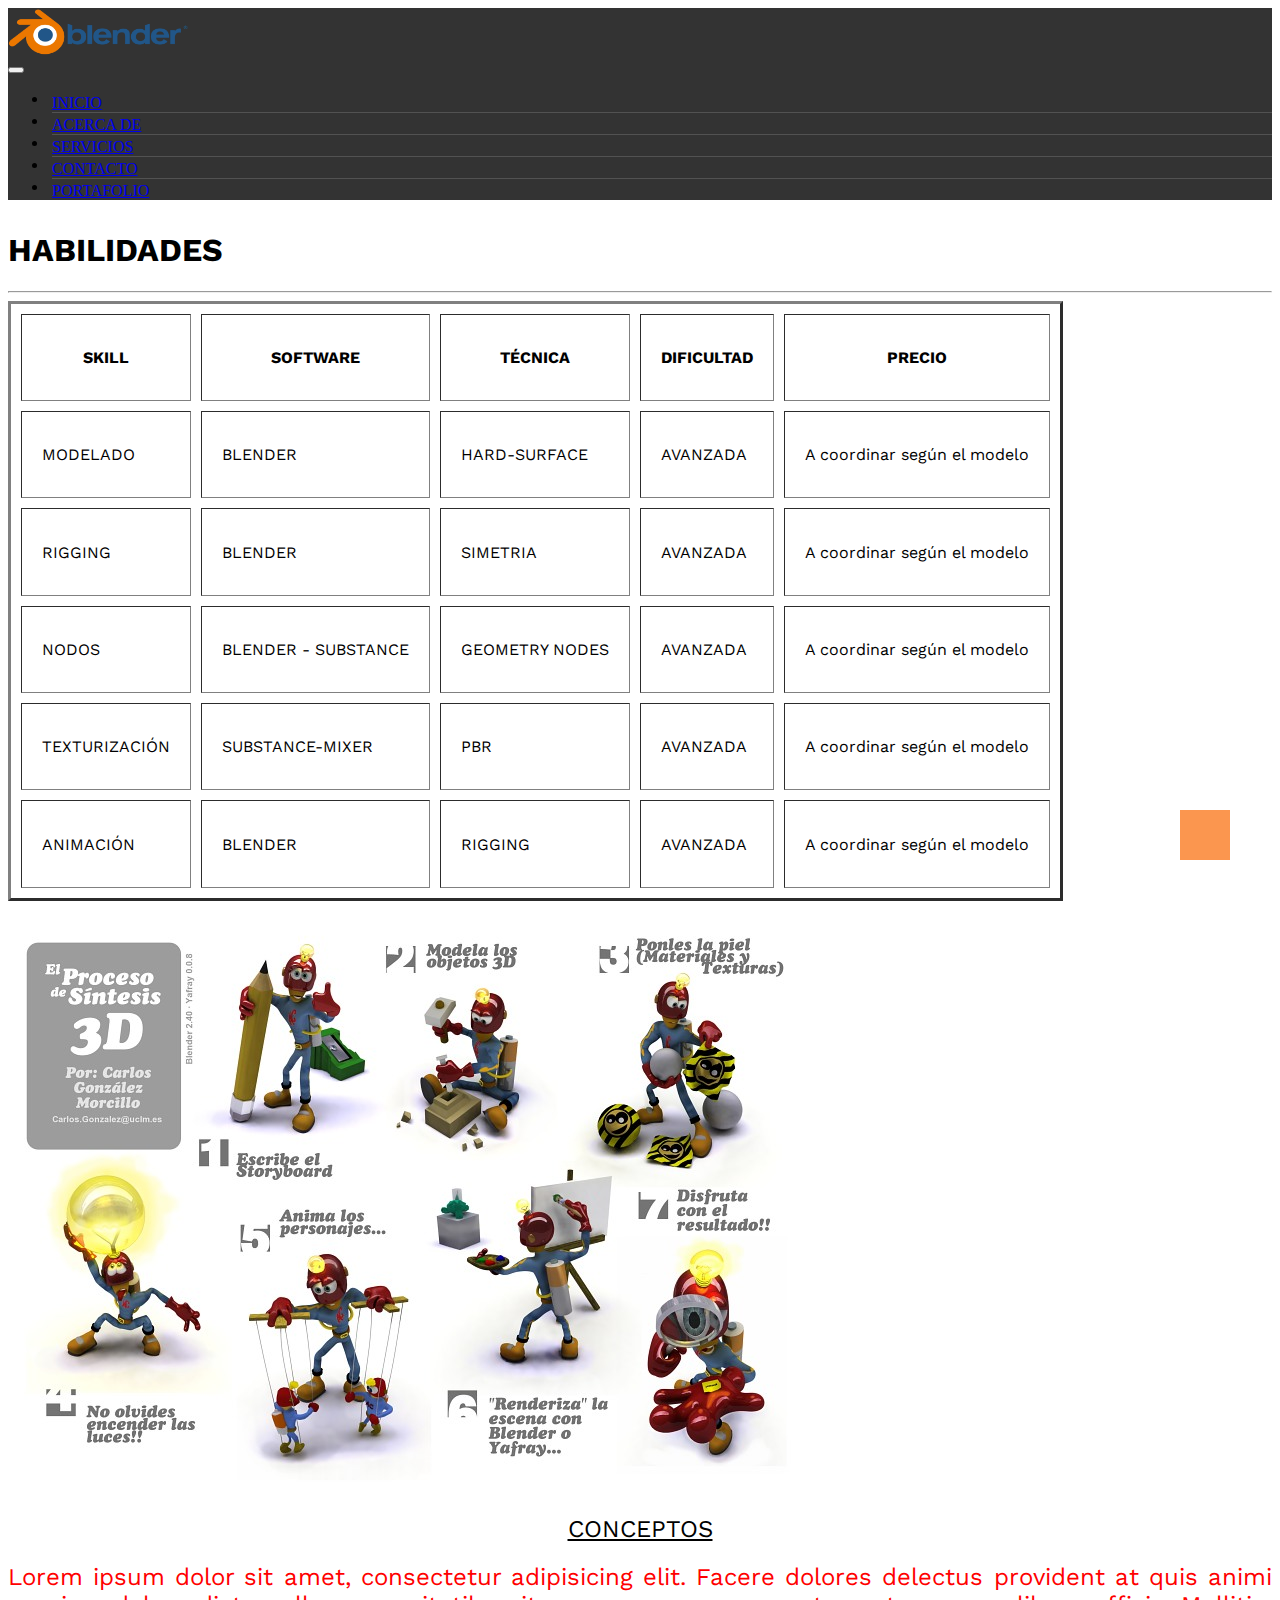
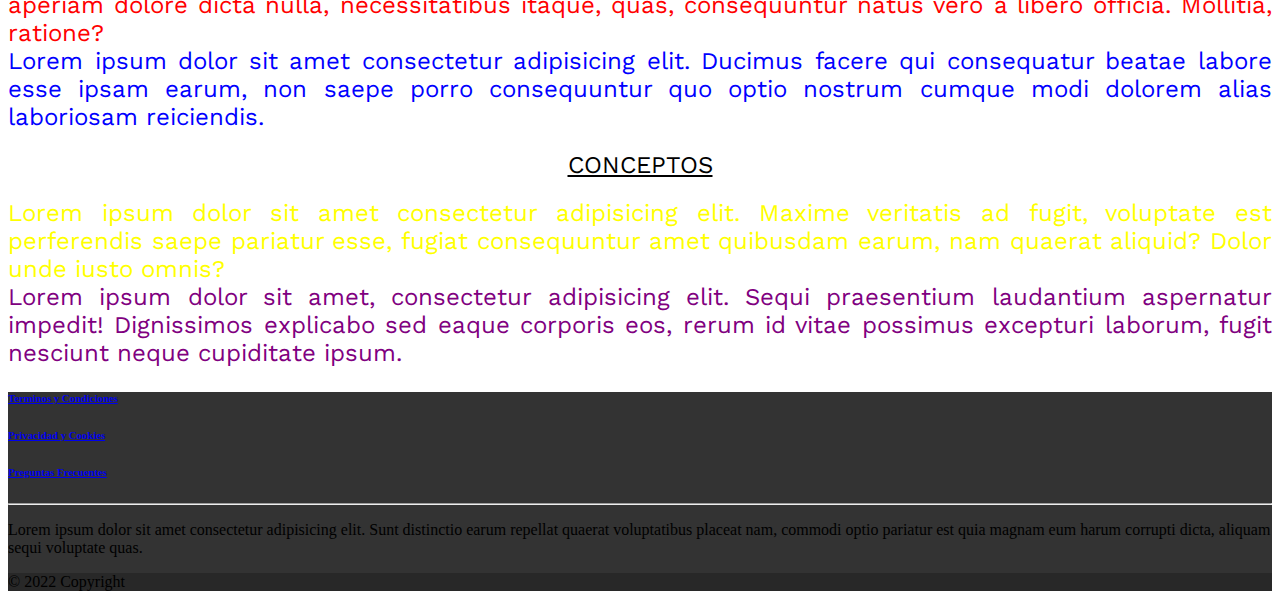
<file: html/habilidades.html>
<!DOCTYPE html>
<html lang="es">
<head>
    <meta charset="UTF-8">
    <meta http-equiv="X-UA-Compatible" content="IE=edge">
    <meta name="viewport" content="width=device-width, initial-scale=1.0">
    <meta name="author" content="Marco HF">
    <meta name="country" content="Perú">
    <meta name="city" content="Lima">
    <meta name="description" content="Aprende más acerca de los métodos de trabajo que utilizo para mis proyectos.">
    <meta name="keywords" content="Skills 3D,3D Sculpture,3D Modelling, Modelado 3d, TRACKING, Rigging ">
    <link href="https://cdn.jsdelivr.net/npm/bootstrap@5.2.0/dist/css/bootstrap.min.css" rel="stylesheet"
        integrity="sha384-gH2yIJqKdNHPEq0n4Mqa/HGKIhSkIHeL5AyhkYV8i59U5AR6csBvApHHNl/vI1Bx" crossorigin="anonymous">
    <link rel="stylesheet" href="https://cdnjs.cloudflare.com/ajax/libs/font-awesome/6.1.1/css/all.min.css" integrity="sha512-KfkfwYDsLkIlwQp6LFnl8zNdLGxu9YAA1QvwINks4PhcElQSvqcyVLLD9aMhXd13uQjoXtEKNosOWaZqXgel0g==" crossorigin="anonymous" referrerpolicy="no-referrer" />
    <link rel="stylesheet" href="../css/styles.css">
    <title>HABILIDADES</title>
</head>
<body>
    <!-- HEADER INICIO -->
    <header>
        <nav class="navbar navbar-expand-md navbar-dark">
            <div class="container">
                <a class="navbar-brand" href="#"><img class="logo" src="../media/logo.png" alt="logo"></a>
                <button class="navbar-toggler" type="button" data-bs-toggle="collapse"
                    data-bs-target="#collapsibleNavbar">
                    <span class="navbar-toggler-icon"></span>
                </button>
                <div class="collapse navbar-collapse justify-content-end" id="collapsibleNavbar">
                    <ul class="navbar-nav">
                        <li class="nav-item">
                            <div class="efectocubo"><a class="nav-link" href="../index.html">INICIO</a></div>
                        </li>
                        <li class="nav-item">
                            <div class="efectocubo"><a class="nav-link" href="/html/Aboutme.html">ACERCA DE</a></div>
                        </li>
                        <li class="nav-item">
                            <div class="efectocubo"><a class="nav-link" href="/html/servicios.html">SERVICIOS</a></div>
                        </li>
                        <li class="nav-item">
                            <div class="efectocubo"><a class="nav-link" href="/html/contacto.html">CONTACTO</a></div>
                        </li>
                        <li class="nav-item">
                            <div class="efectocubo"><a class="nav-link" href="/html/portafolio.html">PORTAFOLIO</a></div>
                        </li>
                    </ul>
                </div>
            </div>
        </nav>
    </header>
        <!-- HEADER FIN -->
    <a class="gotopbtn" href="#"> <i class="fas fa-arrow-up"></i> </a>
    <main class="main">
        <div class="container text-center">
            <h1 class="h1_table">HABILIDADES</h1>
            <hr>
        <div class="table-responsive">
        <table class="table table-striped align-middle" border="3" cellpadding="20" cellspacing="10">
            <tr class="trclass">
                <th>SKILL</th>
                <th>SOFTWARE</th>
                <th>TÉCNICA</th>
                <th>DIFICULTAD</th>
                <th>PRECIO</th>
            </tr>
            <tr>
                <td>MODELADO</td>
                <td>BLENDER</td>
                <td>HARD-SURFACE</td>
                <td>AVANZADA</td>
                <td>A coordinar según el modelo</td>
            </tr>
            <tr>
                <td>RIGGING</td>
                <td>BLENDER</td>
                <td>SIMETRIA</td>
                <td>AVANZADA</td>
                <td>A coordinar según el modelo</td>
            </tr>
            <tr>
                <td>NODOS</td>
                <td>BLENDER - SUBSTANCE</td>
                <td>GEOMETRY NODES</td>
                <td>AVANZADA</td>
                <td>A coordinar según el modelo</td>
            </tr>
            <tr>
                <td>TEXTURIZACIÓN</td>
                <td>SUBSTANCE-MIXER</td>
                <td>PBR</td>
                <td>AVANZADA</td>
                <td>A coordinar según el modelo</td>
            </tr>
            <tr>
                <td>ANIMACIÓN</td>
                <td>BLENDER</td>
                <td>RIGGING</td>
                <td>AVANZADA</td>
                <td>A coordinar según el modelo</td>
            </tr>
        </table>
        </div>
        <br>
        <div class="container">
        <img src="../media/SKILLS.jpg" alt="imagen de skills" class="img-thumbnail">
        </div>
        <div class="contenedor_conceptos">
        <div class="concepto">CONCEPTOS</div>
        <div class="skills-text1">Lorem ipsum dolor sit amet, consectetur adipisicing elit. Facere dolores delectus provident at quis animi aperiam dolore dicta nulla, necessitatibus itaque, quas, consequuntur natus vero a libero officia. Mollitia, ratione?   </div>
        <div class="skills-text2">Lorem ipsum dolor sit amet consectetur adipisicing elit. Ducimus facere qui consequatur beatae labore esse ipsam earum, non saepe porro consequuntur quo optio nostrum cumque modi dolorem alias laboriosam reiciendis.</div>
        <div class="concepto2">CONCEPTOS</div>
        <div class="skills-text3">Lorem ipsum dolor sit amet consectetur adipisicing elit. Maxime veritatis ad fugit, voluptate est perferendis saepe pariatur esse, fugiat consequuntur amet quibusdam earum, nam quaerat aliquid? Dolor unde iusto omnis?</div>
        <div class="skills-text4">Lorem ipsum dolor sit amet, consectetur adipisicing elit. Sequi praesentium laudantium aspernatur impedit! Dignissimos explicabo sed eaque corporis eos, rerum id vitae possimus excepturi laborum, fugit nesciunt neque cupiditate ipsum.</div>
        </div>
        </div>

    </main>
    <!-- FOOTER INICIO -->
            <footer class="text-center text-white" style="background-color: #333">
                <!-- Grid container -->
                <div class="container">
                    <!-- Section: Links -->
                    <section class="mt-5">
                        <!-- Grid row-->
                        <div class="row text-center d-flex justify-content-center pt-5">
                            <!-- Grid column -->
                            <div class="col-md-2">
                                <h6>
                                    <a href="#" class="text-white">Terminos y Condiciones</a>
                                </h6>
                            </div>
                            <!-- Grid column -->

                            <!-- Grid column -->
                            <div class="col-md-2">
                                <h6>
                                    <a href="#" class="text-white">Privacidad y Cookies</a>
                                </h6>
                            </div>
                            <!-- Grid column -->

                            <!-- Grid column -->
                            <div class="col-md-2">
                                <h6>
                                    <a href="#" class="text-white">Preguntas Frecuentes</a>
                                </h6>
                            </div>
                        </div>
                        <!-- Grid row-->
                    </section>
                    <!-- Section: Links -->

                    <hr class="my-5" />

                    <!-- Section: Text -->
                    <section class="mb-5">
                        <div class="row d-flex justify-content-center">
                            <div class="col-lg-8">
                                <p>
                                    Lorem ipsum dolor sit amet consectetur adipisicing elit. Sunt
                                    distinctio earum repellat quaerat voluptatibus placeat nam,
                                    commodi optio pariatur est quia magnam eum harum corrupti
                                    dicta, aliquam sequi voluptate quas.
                                </p>
                            </div>
                        </div>
                    </section>
                    <!-- Section: Text -->

                    <!-- Section: Social -->
                    <section class="text-center mb-5">
                        <a href="" class="text-white me-4"><i class="fab fa-facebook-f"></i></a>
                        <a href="" class="text-white me-4"><i class="fab fa-twitter"></i></a>
                        <a href="" class="text-white me-4"><i class="fab fa-google"></i></a>
                        <a href="" class="text-white me-4"><i class="fab fa-instagram"></i></a>
                        <a href="" class="text-white me-4"><i class="fab fa-linkedin"></i></a>
                        <a href="" class="text-white me-4"><i class="fab fa-github"></i></a>
                    </section>
                    <!-- Section: Social -->
                </div>
                <!-- Grid container -->

                <!-- Copyright -->
                <div class="text-center p-3" style="background-color: rgba(0, 0, 0, 0.2)">
                    © 2022 Copyright
                </div>
                <!-- Copyright -->
            </footer>
            <!-- FOOTER FINAL -->
    <script src="https://cdn.jsdelivr.net/npm/bootstrap@5.2.0/dist/js/bootstrap.bundle.min.js"
        integrity="sha384-A3rJD856KowSb7dwlZdYEkO39Gagi7vIsF0jrRAoQmDKKtQBHUuLZ9AsSv4jD4Xa" crossorigin="anonymous">
    </script>
    <script src="https://cdn.jsdelivr.net/npm/@popperjs/core@2.11.5/dist/umd/popper.min.js"
        integrity="sha384-Xe+8cL9oJa6tN/veChSP7q+mnSPaj5Bcu9mPX5F5xIGE0DVittaqT5lorf0EI7Vk" crossorigin="anonymous">
    </script>
    <script src="https://cdn.jsdelivr.net/npm/bootstrap@5.2.0/dist/js/bootstrap.min.js"
        integrity="sha384-ODmDIVzN+pFdexxHEHFBQH3/9/vQ9uori45z4JjnFsRydbmQbmL5t1tQ0culUzyK" crossorigin="anonymous">
    </script>
</body>

</html>
</file>
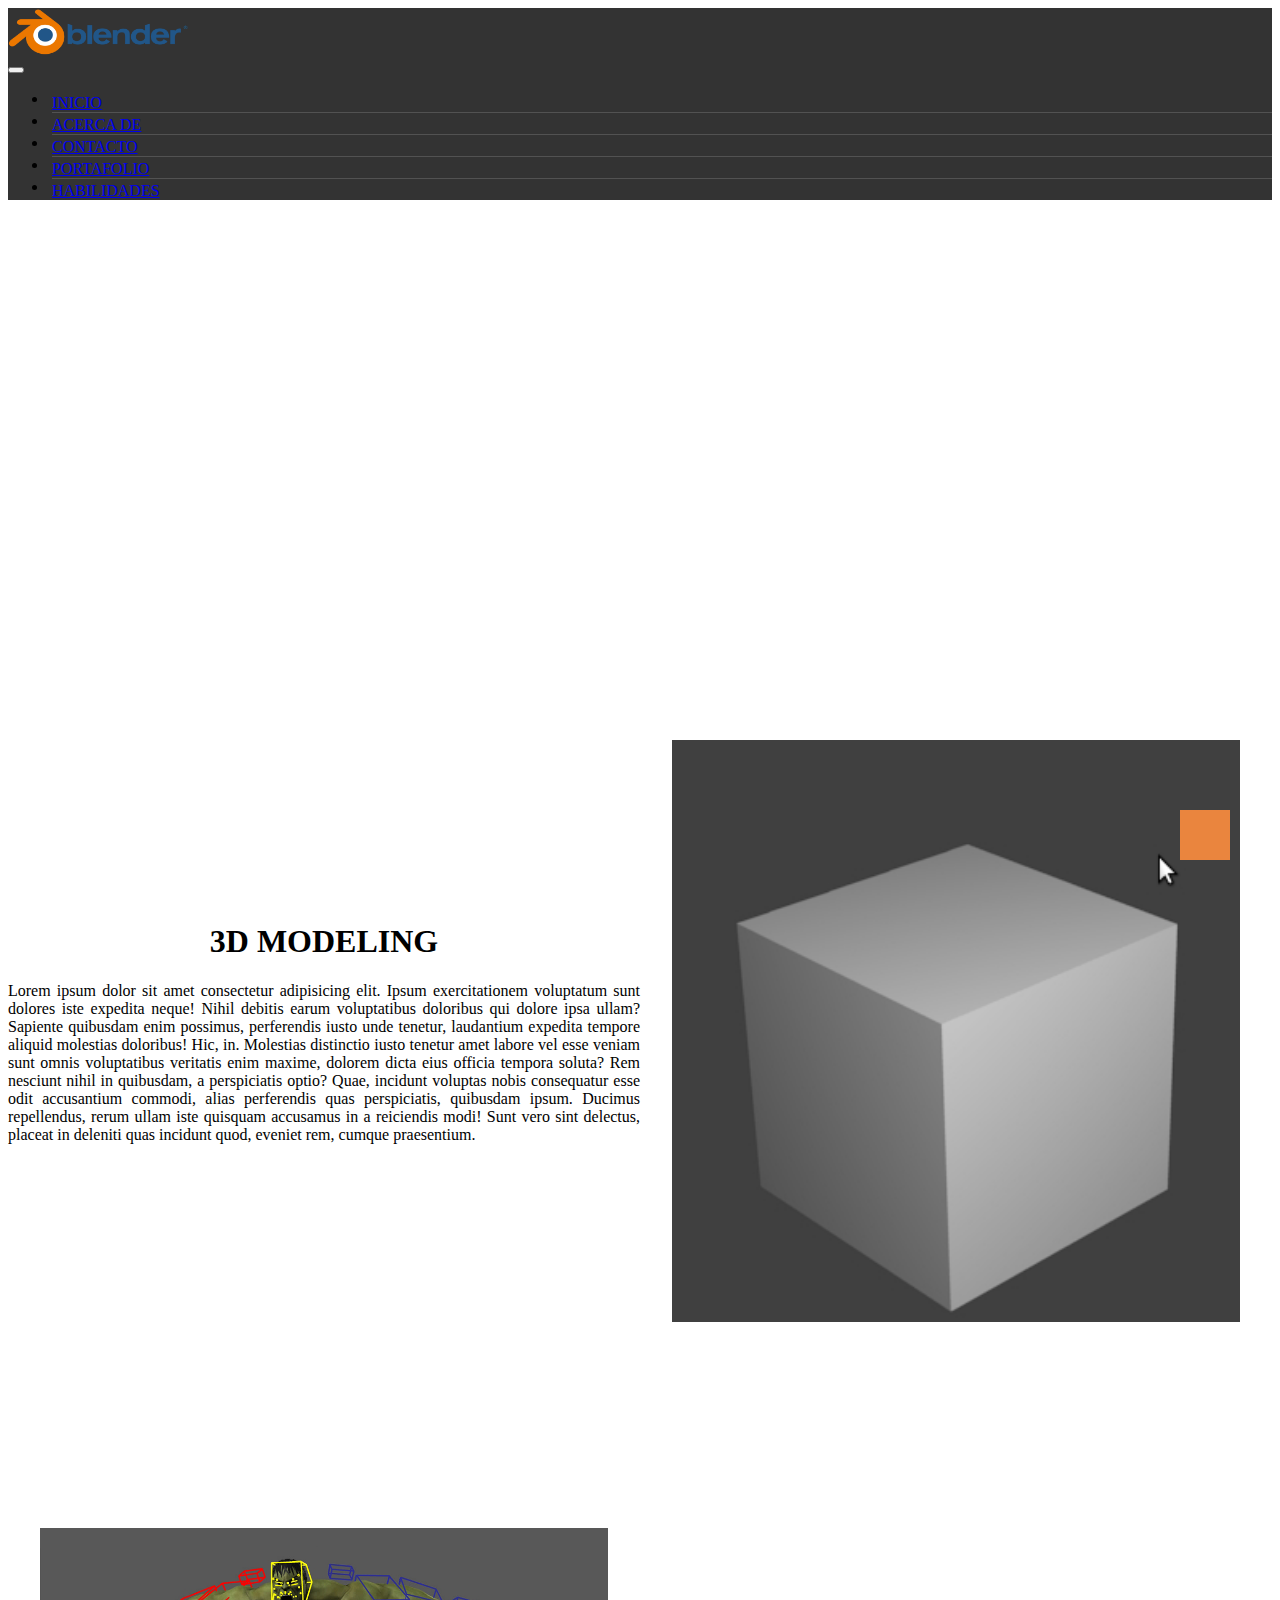
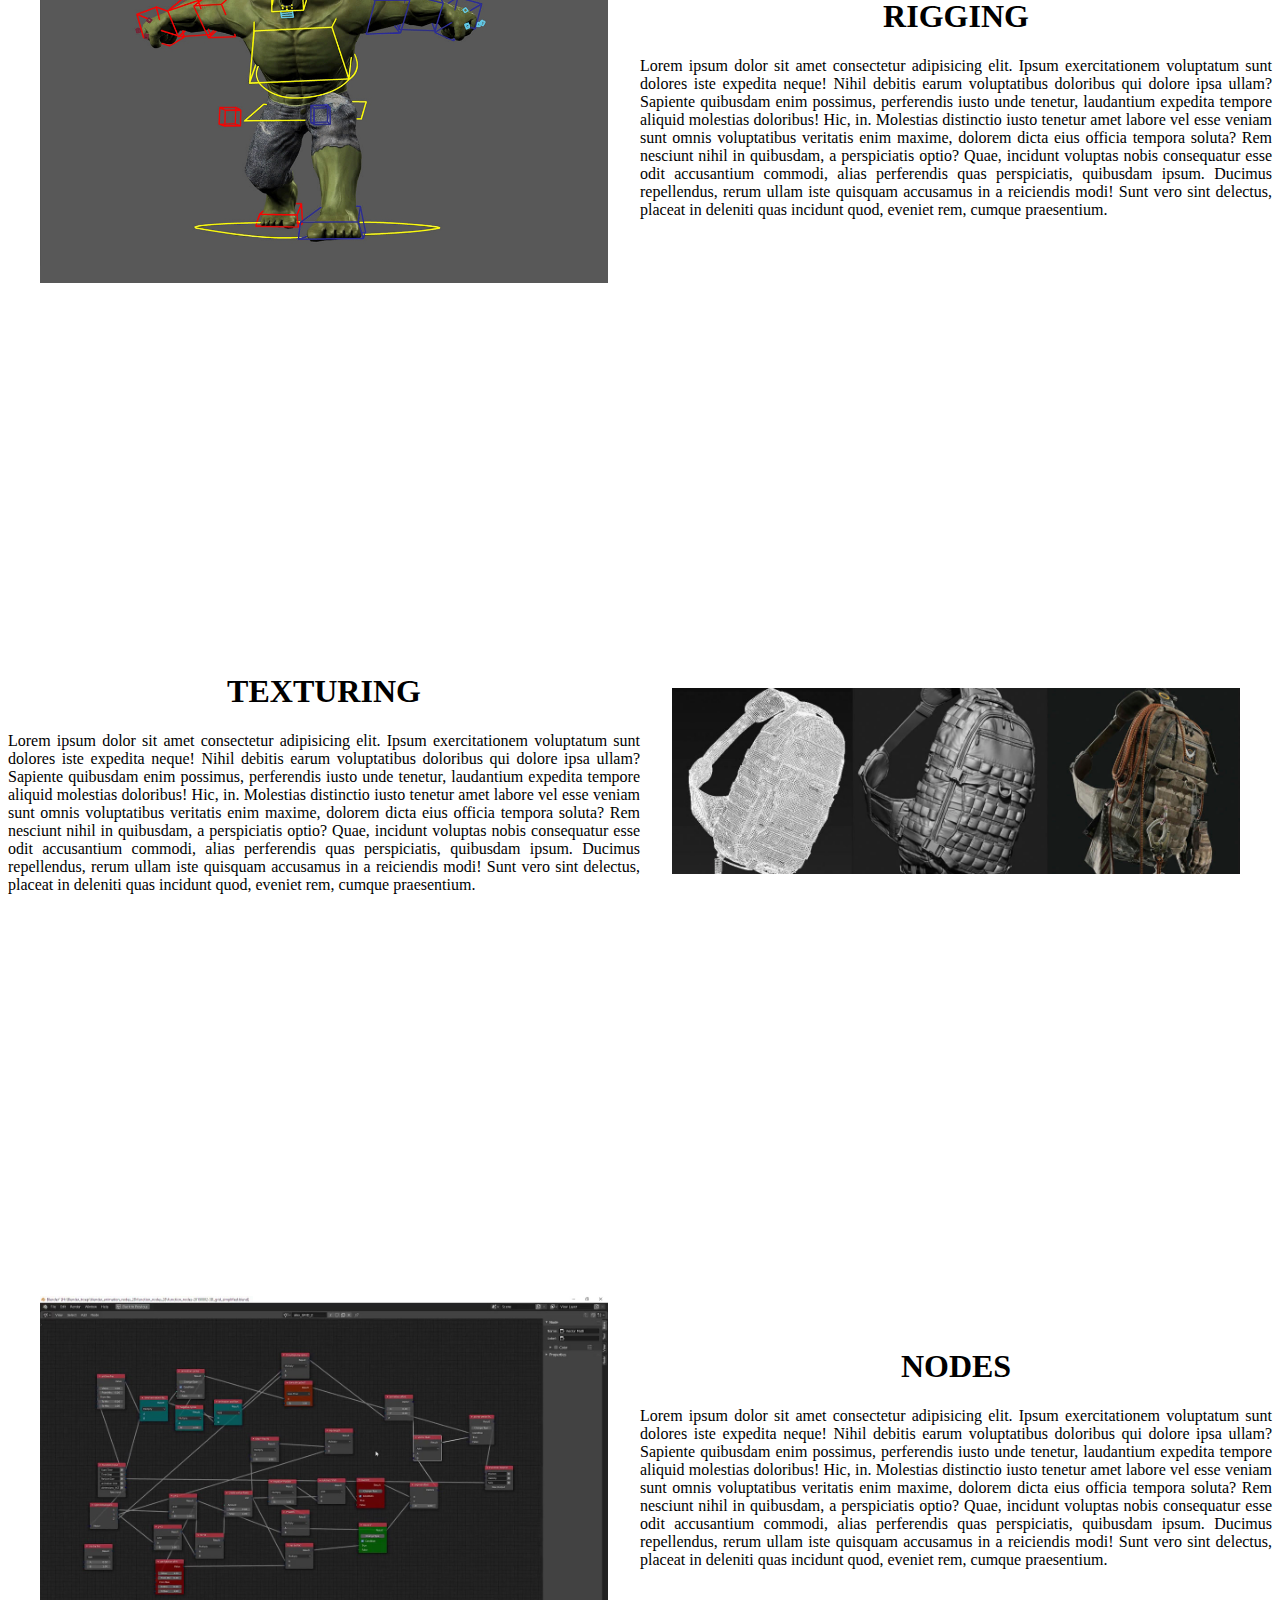
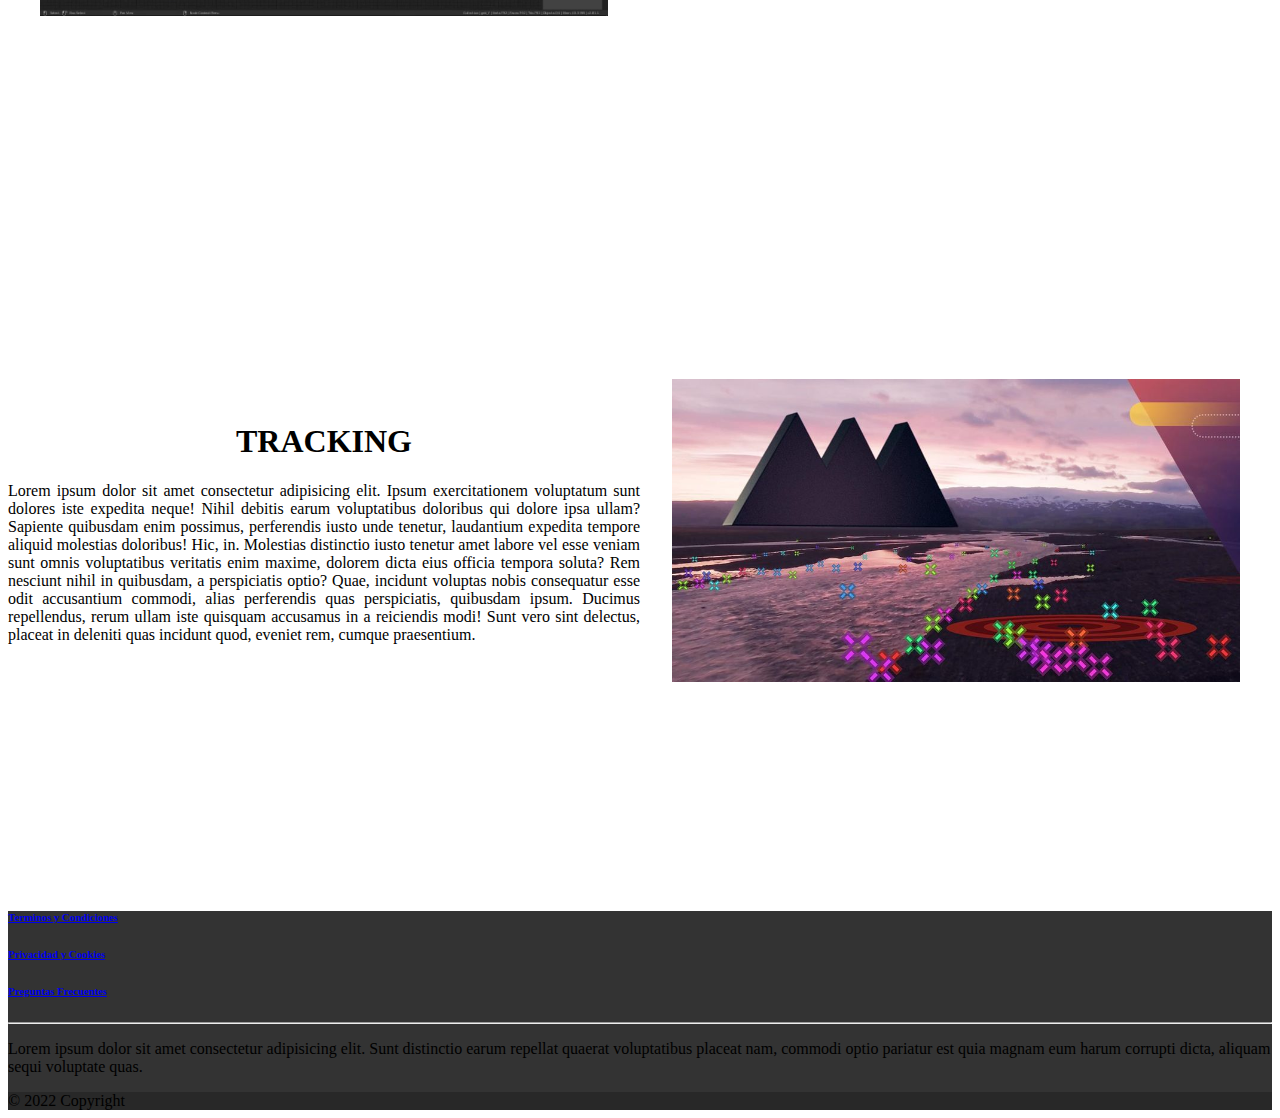
<file: html/servicios.html>
<!DOCTYPE html>
<html lang="es">
<head>
    <meta charset="UTF-8">
    <meta http-equiv="X-UA-Compatible" content="IE=edge">
    <meta name="viewport" content="width=device-width, initial-scale=1.0">
    <meta name="author" content="Marco HF">
    <meta name="country" content="Perú">
    <meta name="city" content="Lima">
    <meta name="description" content="Conoce los Servicio ofrecidos por Marco HF">
    <meta name="keywords" content="3D, servicios, modeling prices, precio modelado">
    <link href="https://cdn.jsdelivr.net/npm/bootstrap@5.2.0/dist/css/bootstrap.min.css" rel="stylesheet"
    integrity="sha384-gH2yIJqKdNHPEq0n4Mqa/HGKIhSkIHeL5AyhkYV8i59U5AR6csBvApHHNl/vI1Bx" crossorigin="anonymous">
    <link rel="stylesheet" href="https://cdnjs.cloudflare.com/ajax/libs/font-awesome/6.1.1/css/all.min.css" integrity="sha512-KfkfwYDsLkIlwQp6LFnl8zNdLGxu9YAA1QvwINks4PhcElQSvqcyVLLD9aMhXd13uQjoXtEKNosOWaZqXgel0g==" crossorigin="anonymous" referrerpolicy="no-referrer" />
    <link rel="stylesheet" href="../css/styles.css">
    <title>SERVICIOS</title>
</head>
<body>
    <!-- HEADER INICIO -->
    <header>
        <nav class="navbar navbar-expand-md navbar-dark">
            <div class="container">
                <a class="navbar-brand" href="#"><img class="logo" src="../media/logo.png" alt="logo"></a>
                <button class="navbar-toggler" type="button" data-bs-toggle="collapse"
                    data-bs-target="#collapsibleNavbar">
                    <span class="navbar-toggler-icon"></span>
                </button>
                <div class="collapse navbar-collapse justify-content-end" id="collapsibleNavbar">
                    <ul class="navbar-nav">
                        <li class="nav-item">
                            <div class="efectocubo"><a class="nav-link" href="../index.html">INICIO</a></div>
                        </li>
                        <li class="nav-item">
                            <div class="efectocubo"><a class="nav-link" href="/html/Aboutme.html">ACERCA DE</a></div>
                        </li>
                        <li class="nav-item">
                            <div class="efectocubo"><a class="nav-link" href="/html/contacto.html">CONTACTO</a></div>
                        </li>
                        <li class="nav-item">
                            <div class="efectocubo"><a class="nav-link" href="/html/portafolio.html">PORTAFOLIO</a></div>
                        </li>
                        <li class="nav-item">
                            <div class="efectocubo"><a class="nav-link" href="/html/habilidades.html">HABILIDADES</a></div>
                        </li>
                    </ul>
                </div>
            </div>
        </nav>
    </header>
    <!-- HEADER FIN -->
    <a class="gotopbtn" href="#"> <i class="fas fa-arrow-up"></i> </a>
    <main>
        <div class="container">
            <section class="contenido1">
                <div class="servicios_video">
                    <iframe class="video" width="560" height="315" src="https://www.youtube.com/embed/arigK3xM7Us" title="YouTube video player" frameborder="0" allow="accelerometer; autoplay; clipboard-write; encrypted-media; gyroscope; picture-in-picture" allowfullscreen></iframe>
                </div>
                <div class="div_modelling">
                    <h1 class="h1">3D MODELING</h1>
                    <p>Lorem ipsum dolor sit amet consectetur adipisicing elit. Ipsum exercitationem voluptatum sunt dolores iste expedita neque! Nihil debitis earum voluptatibus doloribus qui dolore ipsa ullam? Sapiente quibusdam enim possimus, perferendis iusto unde tenetur, laudantium expedita tempore aliquid molestias doloribus! Hic, in. Molestias distinctio iusto tenetur amet labore vel esse veniam sunt omnis voluptatibus veritatis enim maxime, dolorem dicta eius officia tempora soluta? Rem nesciunt nihil in quibusdam, a perspiciatis optio? Quae, incidunt voluptas nobis consequatur esse odit accusantium commodi, alias perferendis quas perspiciatis, quibusdam ipsum. Ducimus repellendus, rerum ullam iste quisquam accusamus in a reiciendis modi! Sunt vero sint delectus, placeat in deleniti quas incidunt quod, eveniet rem, cumque praesentium.</p>
                    <!-- aquí pondría un video de fondo -->
                </div>
                <div class="div_modelling_imagen">
                </div>
                <div class="div_rigging">
                    <h1 class="h1">RIGGING</h1>
                    <p>Lorem ipsum dolor sit amet consectetur adipisicing elit. Ipsum exercitationem voluptatum sunt dolores iste expedita neque! Nihil debitis earum voluptatibus doloribus qui dolore ipsa ullam? Sapiente quibusdam enim possimus, perferendis iusto unde tenetur, laudantium expedita tempore aliquid molestias doloribus! Hic, in. Molestias distinctio iusto tenetur amet labore vel esse veniam sunt omnis voluptatibus veritatis enim maxime, dolorem dicta eius officia tempora soluta? Rem nesciunt nihil in quibusdam, a perspiciatis optio? Quae, incidunt voluptas nobis consequatur esse odit accusantium commodi, alias perferendis quas perspiciatis, quibusdam ipsum. Ducimus repellendus, rerum ullam iste quisquam accusamus in a reiciendis modi! Sunt vero sint delectus, placeat in deleniti quas incidunt quod, eveniet rem, cumque praesentium.</p>
                </div>
                <div class="div_rigging_imagen">

                </div>
                <div class="div_texturing">
                    <h1 class="h1">TEXTURING</h1>
                    <p>Lorem ipsum dolor sit amet consectetur adipisicing elit. Ipsum exercitationem voluptatum sunt dolores iste expedita neque! Nihil debitis earum voluptatibus doloribus qui dolore ipsa ullam? Sapiente quibusdam enim possimus, perferendis iusto unde tenetur, laudantium expedita tempore aliquid molestias doloribus! Hic, in. Molestias distinctio iusto tenetur amet labore vel esse veniam sunt omnis voluptatibus veritatis enim maxime, dolorem dicta eius officia tempora soluta? Rem nesciunt nihil in quibusdam, a perspiciatis optio? Quae, incidunt voluptas nobis consequatur esse odit accusantium commodi, alias perferendis quas perspiciatis, quibusdam ipsum. Ducimus repellendus, rerum ullam iste quisquam accusamus in a reiciendis modi! Sunt vero sint delectus, placeat in deleniti quas incidunt quod, eveniet rem, cumque praesentium.</p>
                </div>
                <div class="div_texturing_imagen">

                </div>
                <div class="div_nodes">
                    <h1 class="h1">NODES</h1>
                    <p>Lorem ipsum dolor sit amet consectetur adipisicing elit. Ipsum exercitationem voluptatum sunt dolores iste expedita neque! Nihil debitis earum voluptatibus doloribus qui dolore ipsa ullam? Sapiente quibusdam enim possimus, perferendis iusto unde tenetur, laudantium expedita tempore aliquid molestias doloribus! Hic, in. Molestias distinctio iusto tenetur amet labore vel esse veniam sunt omnis voluptatibus veritatis enim maxime, dolorem dicta eius officia tempora soluta? Rem nesciunt nihil in quibusdam, a perspiciatis optio? Quae, incidunt voluptas nobis consequatur esse odit accusantium commodi, alias perferendis quas perspiciatis, quibusdam ipsum. Ducimus repellendus, rerum ullam iste quisquam accusamus in a reiciendis modi! Sunt vero sint delectus, placeat in deleniti quas incidunt quod, eveniet rem, cumque praesentium.</p>
                </div>
                <div class="div_nodes_imagen">

                </div>
                <div class="div_tracking">
                    <h1 class="h1">TRACKING</h1>
                    <p>Lorem ipsum dolor sit amet consectetur adipisicing elit. Ipsum exercitationem voluptatum sunt dolores iste expedita neque! Nihil debitis earum voluptatibus doloribus qui dolore ipsa ullam? Sapiente quibusdam enim possimus, perferendis iusto unde tenetur, laudantium expedita tempore aliquid molestias doloribus! Hic, in. Molestias distinctio iusto tenetur amet labore vel esse veniam sunt omnis voluptatibus veritatis enim maxime, dolorem dicta eius officia tempora soluta? Rem nesciunt nihil in quibusdam, a perspiciatis optio? Quae, incidunt voluptas nobis consequatur esse odit accusantium commodi, alias perferendis quas perspiciatis, quibusdam ipsum. Ducimus repellendus, rerum ullam iste quisquam accusamus in a reiciendis modi! Sunt vero sint delectus, placeat in deleniti quas incidunt quod, eveniet rem, cumque praesentium.</p>
                </div>
                <div class="div_tracking_imagen">

                </div>
            </section>
        <br>
    </div>
    </main>
    <!-- FOOTER INICIO -->
    <footer class="text-center text-white" style="background-color: #333">
        <!-- Grid container -->
        <div class="container">
            <!-- Section: Links -->
            <section class="mt-5">
                <!-- Grid row-->
                <div class="row text-center d-flex justify-content-center pt-5">
                    <!-- Grid column -->
                    <div class="col-md-2">
                        <h6>
                            <a href="#" class="text-white">Terminos y Condiciones</a>
                        </h6>
                    </div>
                    <!-- Grid column -->

                    <!-- Grid column -->
                    <div class="col-md-2">
                        <h6>
                            <a href="#" class="text-white">Privacidad y Cookies</a>
                        </h6>
                    </div>
                    <!-- Grid column -->

                    <!-- Grid column -->
                    <div class="col-md-2">
                        <h6>
                            <a href="#" class="text-white">Preguntas Frecuentes</a>
                        </h6>
                    </div>
                </div>
                <!-- Grid row-->
            </section>
            <!-- Section: Links -->

            <hr class="my-5" />

            <!-- Section: Text -->
            <section class="mb-5">
                <div class="row d-flex justify-content-center">
                    <div class="col-lg-8">
                        <p>
                            Lorem ipsum dolor sit amet consectetur adipisicing elit. Sunt
                            distinctio earum repellat quaerat voluptatibus placeat nam,
                            commodi optio pariatur est quia magnam eum harum corrupti
                            dicta, aliquam sequi voluptate quas.
                        </p>
                    </div>
                </div>
            </section>
            <!-- Section: Text -->

            <!-- Section: Social -->
            <section class="text-center mb-5">
                <a href="" class="text-white me-4"><i class="fab fa-facebook-f"></i></a>
                <a href="" class="text-white me-4"><i class="fab fa-twitter"></i></a>
                <a href="" class="text-white me-4"><i class="fab fa-google"></i></a>
                <a href="" class="text-white me-4"><i class="fab fa-instagram"></i></a>
                <a href="" class="text-white me-4"><i class="fab fa-linkedin"></i></a>
                <a href="" class="text-white me-4"><i class="fab fa-github"></i></a>
            </section>
            <!-- Section: Social -->
        </div>
        <!-- Grid container -->

        <!-- Copyright -->
        <div class="text-center p-3" style="background-color: rgba(0, 0, 0, 0.2)">
            © 2022 Copyright
        </div>
        <!-- Copyright -->
    </footer>
    <!-- FOOTER FINAL -->
    <script src="https://cdn.jsdelivr.net/npm/bootstrap@5.2.0/dist/js/bootstrap.bundle.min.js"
        integrity="sha384-A3rJD856KowSb7dwlZdYEkO39Gagi7vIsF0jrRAoQmDKKtQBHUuLZ9AsSv4jD4Xa" crossorigin="anonymous">
    </script>
    <script src="https://cdn.jsdelivr.net/npm/@popperjs/core@2.11.5/dist/umd/popper.min.js"
        integrity="sha384-Xe+8cL9oJa6tN/veChSP7q+mnSPaj5Bcu9mPX5F5xIGE0DVittaqT5lorf0EI7Vk" crossorigin="anonymous">
    </script>
    <script src="https://cdn.jsdelivr.net/npm/bootstrap@5.2.0/dist/js/bootstrap.min.js"
        integrity="sha384-ODmDIVzN+pFdexxHEHFBQH3/9/vQ9uori45z4JjnFsRydbmQbmL5t1tQ0culUzyK" crossorigin="anonymous">
    </script>
</body>
</html>
</file>
<file: css/styles.css>
@import url("https://fonts.googleapis.com/css2?family=Work+Sans:wght@200&display=swap");
@import 'https://fonts.googleapis.com/css?family=Economica';
@import url("https://fonts.googleapis.com/css2?family=Oswald&display=swap");
html {
  scroll-behavior: smooth;
}

.main {
  box-sizing: border-box;
  overflow: hidden;
  font-family: "Work Sans", sans-serif;
}

.logo {
  display: block;
  width: 180px;
}

.navbar {
  background-color: #333;
}

.efectocubo {
  --c: 4px;
  --g: calc(var(--c)*0.707);
  border: solid transparent;
  border-width: 0 var(--c) var(--c) 0;
  background: linear-gradient(45deg, transparent var(--g), rgba(255, 255, 255, 0.6) 0) right/var(--c) 100%, linear-gradient(-135deg, transparent var(--g), rgba(255, 255, 255, 0.3) 0) bottom/100% var(--c);
  background-repeat: no-repeat;
  background-origin: border-box;
  transition: 0.3s, background-color 0.3s 0.3s, color 0.3s 0.3s;
  transform: translate(calc(var(--c) / 1), calc(var(--c) / 1));
  clip-path: polygon(calc(100% - var(--c)) 0%, calc(100% - var(--c)) 0%, 0% 0%, 0% calc(100% - var(--c)), 0% calc(100% - var(--c)), calc(100% - var(--c)) calc(100% - var(--c)), calc(100% - var(--c)) calc(100% - var(--c)));
}

.efectocubo:hover {
  transition: 0.3s 0.3s, background-color 0.3s, color 0.3s;
  background-color: black;
  color: #fff;
  transform: translate(0, 0);
  clip-path: polygon(100% var(--c), calc(100% - var(--c)) 0%, 0% 0%, 0% calc(100% - var(--c)), var(--c) 100%, 100% 100%, 100% 100%);
}

/* HTML INDEX INICIO */
.contenido1 {
  display: grid;
  grid-template-columns: 1fr 1fr;
}

.item {
  height: 200px;
  margin: 30px;
  overflow: hidden;
}

#div_item0 {
  height: 350px;
  width: auto;
  transition: all 2s;
}

.item0 {
  grid-column: 1/3;
  grid-row: 1/2;
  background-image: url(../media/Architectural_render_\(Blender\).jpg);
  background-position: center;
  background-size: auto;
  background-repeat: no-repeat;
  height: auto;
}

.div_item0 :hover {
  height: 470px;
  width: 40px;
}

.item1 {
  height: auto;
  width: 85%;
  margin: 0 auto;
  text-align: center;
  text-align: justify;
}

.item1 h1 {
  text-align: center;
}

.item2 {
  background-image: url(../media/ss.png);
  background-position: center;
  background-size: auto;
  background-repeat: no-repeat;
}

#div_imagen {
  height: auto;
}

#div_boton {
  height: auto;
}

.item3 {
  grid-column: 1/3;
  grid-row: 3/4;
  background-image: url(../media/Architectural_render_\(Blender\).jpg);
  border-radius: 2px;
  background-repeat: no-repeat;
  background-size: cover;
  background-position: center;
  height: auto;
}

#div_item4 {
  height: auto;
  padding: 70px;
}

.item4 {
  grid-column: 1/3;
  grid-row: 3/4;
  background-color: rgba(0, 0, 0, 0.5);
  color: white;
  text-align: center;
  height: auto;
}

.item5 {
  grid-column: 1/3;
  grid-row: 4/5;
  width: 85%;
  height: auto;
  margin: 0 auto;
}

.video {
  aspect-ratio: 16/9;
  width: 100%;
}

#div_item6 {
  height: auto;
  padding-top: 30px;
}

.item6 {
  grid-column: 1/2;
  grid-row: 5/6;
  background-image: url(../media/9ece64b2b4c7c15dfeaa802221054b9d.jpg);
  background-position: center;
  background-size: contain;
  background-repeat: no-repeat;
  padding-top: 30px;
}

.item7 {
  grid-column: 2/3;
  grid-row: 5/6;
  height: auto;
  width: 85%;
  margin: 0 auto;
  text-align: center;
  text-align: justify;
  margin-top: 30px;
}

.item7 h2 {
  text-align: center;
}

.item8 {
  grid-column: 1/3;
  grid-row: 6/7;
  margin: 0 auto;
  display: flex;
  align-items: center;
}

.boton_referencia {
  background-color: rgba(251, 140, 62, 0.9098039216);
  width: 250px;
  height: auto;
  padding-top: 1rem;
  text-align: center;
}

.boton_referencia a {
  color: white;
  text-decoration: none;
}

.cubo_container {
  grid-column: 1/3;
  grid-row: 7/8;
  width: 150px;
  height: 150px;
  margin: 50px auto;
  position: relative;
  perspective: 400px;
}

.cubo {
  width: 100%;
  height: 100%;
  margin: 0 auto;
  border: 2px solid black;
  position: absolute;
  transform-style: preserve-3d;
}

.cubo_1 {
  background: hsla(0deg, 100%, 50%, 0.5);
  transform: rotateX(0deg) translateZ(-75px);
}

.cubo_2 {
  background: hsla(60deg, 100%, 50%, 0.5);
  transform: rotateY(90deg) translateZ(-75px);
}

.cubo_3 {
  background: hsla(120deg, 100%, 50%, 0.5);
  transform: rotateX(90deg) translateZ(-75px);
}

.cubo_4 {
  background: hsla(180deg, 100%, 50%, 0.5);
  transform: rotateX(0deg) translateZ(75px);
}

.cubo_5 {
  background: hsla(240deg, 100%, 50%, 0.5);
  transform: rotateY(90deg) translateZ(75px);
}

.cubo_6 {
  background: hsla(320deg, 100%, 50%, 0.5);
  transform: rotateX(90deg) translateZ(75px);
}

.botones {
  width: 30px;
  height: 30px;
  margin: 0 auto;
}

.sec_index {
  position: relative;
  width: 100%;
  height: auto;
  min-height: 35rem;
  padding: 15rem 0;
  background: linear-gradient(to bottom, rgba(0, 0, 0, 0.3) 0%, rgba(0, 0, 0, 0.7) 75%, #000 100%), url("../media/fondo.jpg");
  background-position: center;
  background-repeat: no-repeat;
  background-attachment: scroll;
  background-size: cover;
}

.gotopbtn {
  position: fixed;
  width: 50px;
  height: 50px;
  background: rgba(251, 140, 62, 0.9098039216);
  bottom: 40px;
  right: 50px;
  text-decoration: none;
  text-align: center;
  line-height: 50px;
  color: white;
  font-size: 22px;
}

.gotopbtn:hover {
  color: #333;
}

/* HTML INDEX FIN */
/* HTML About me */
.contenido {
  height: 200px;
  margin: 30px;
  overflow: hidden;
}

.contenido0 {
  position: relative;
  width: 100%;
  height: auto;
  min-height: 20rem;
  padding: 8rem 0;
  background-color: rgba(251, 140, 62, 0.9098039216);
  background-position: center;
  background-repeat: no-repeat;
  background-attachment: scroll;
  background-size: cover;
}

.contenido2 {
  text-align: center;
  height: auto;
}

.contenido3 {
  background-image: url(../media/diploma.png);
  background-size: contain;
  background-position: center;
  background-repeat: no-repeat;
  height: auto;
}

.contenido4 {
  grid-column: 1/3;
  grid-row: 2/3;
  background-image: url(../media/fondo.jpg);
  background-size: cover;
  background-position: center;
  background-repeat: no-repeat;
}

.contenido5 {
  background-image: url(../media/diploma2.png);
  background-size: contain;
  background-position: center;
  background-repeat: no-repeat;
  height: auto;
}

.contenido6 {
  text-align: center;
  height: auto;
}

.contenido7 {
  grid-column: 1/3;
  grid-row: 4/5;
  background-image: url(../media/fondo.jpg);
  background-size: cover;
  background-position: center;
  background-repeat: no-repeat;
}

.contenido8 {
  grid-column: 1/3;
  grid-row: 5/6;
  background-color: rgba(251, 140, 62, 0.9098039216);
  width: auto;
  height: auto;
  padding-top: 1rem;
  margin: 75px auto;
  text-align: center;
  vertical-align: middle;
}

.contenido8 p {
  color: white;
}

.contenido8 a {
  vertical-align: middle;
  text-decoration: none;
}

.contenido9 {
  height: 250px;
  margin: 30px 0;
  background-image: url(../media/Screenshot_2.png);
  background-position: center;
  background-size: cover;
  background-repeat: no-repeat;
}

#div_contenido8 {
  width: 171px;
  height: auto;
}

/* HTML ABOUT ME FIN */
/* HTML SERVICIOS */
.servicios_video {
  grid-column: 1/3;
  grid-row: 1/2;
  width: 95%;
  height: auto;
  margin: 0 auto;
  padding-top: 12.5%;
}

.div_modelling {
  grid-column: 1/2;
  grid-row: 2/3;
  text-align: justify;
  height: auto;
  width: auto;
  padding-top: 33%;
  padding-bottom: 33%;
}

.div_modelling h1 {
  text-align: center;
}

.div_modelling_imagen {
  grid-column: 2/3;
  grid-row: 2/3;
  background-image: url(../media/blendp1.jpg);
  background-repeat: no-repeat;
  background-position: center;
  background-size: contain;
  margin: 5%;
}

.div_rigging {
  grid-column: 2/3;
  grid-row: 3/4;
  text-align: justify;
  height: auto;
  width: auto;
  padding-top: 33%;
  padding-bottom: 33%;
}

.div_rigging h1 {
  text-align: center;
}

.div_rigging_imagen {
  grid-column: 1/2;
  grid-row: 3/4;
  background-image: url(../media/Rig.png);
  background-repeat: no-repeat;
  background-position: center;
  background-size: contain;
  margin: 5%;
}

.div_texturing {
  grid-column: 1/2;
  grid-row: 4/5;
  text-align: justify;
  height: auto;
  width: auto;
  padding-top: 33%;
  padding-bottom: 33%;
}

.div_texturing h1 {
  text-align: center;
}

.div_texturing_imagen {
  grid-column: 2/3;
  grid-row: 4/5;
  background-image: url(../media/Texturing.jpg);
  background-repeat: no-repeat;
  background-position: center;
  background-size: contain;
  margin: 5%;
}

.div_nodes {
  grid-column: 2/3;
  grid-row: 5/6;
  text-align: justify;
  height: auto;
  width: auto;
  padding-top: 33%;
  padding-bottom: 33%;
}

.div_nodes h1 {
  text-align: center;
}

.div_nodes_imagen {
  grid-column: 1/2;
  grid-row: 5/6;
  background-image: url(../media/nodes.jpg);
  background-repeat: no-repeat;
  background-position: center;
  background-size: contain;
  margin: 5%;
}

.div_tracking {
  grid-column: 1/2;
  grid-row: 6/7;
  text-align: justify;
  height: auto;
  width: auto;
  padding-top: 33%;
  padding-bottom: 33%;
}

.div_tracking h1 {
  text-align: center;
}

.div_tracking_imagen {
  grid-column: 2/3;
  grid-row: 6/7;
  background-image: url(../media/Trackign.jpeg);
  background-repeat: no-repeat;
  background-position: center;
  background-size: 100%;
  margin: 5%;
}

/* HTML HABILIDADES */
.table {
  height: 600px;
}

.h1_table {
  margin-top: 15px;
}

.contenedor_conceptos {
  width: 100%;
  background-color: white;
  text-decoration: justify;
  padding-top: 25px;
}

.concepto,
.concepto2 {
  font-size: x-large;
  text-align: center;
  text-decoration: underline;
  padding-bottom: 20px;
}

.concepto2 {
  padding-top: 20px;
  width: 100%;
  background-color: white;
  text-decoration: center;
}

.skills-text1 {
  background-color: white;
  color: red;
  text-align: justify;
  font-size: x-large;
}

.skills-text2 {
  background-color: white;
  color: blue;
  text-align: justify;
  font-size: x-large;
}

.skills-text3 {
  background-color: white;
  color: yellow;
  text-align: justify;
  font-size: x-large;
}

.skills-text4 {
  background-color: white;
  color: purple;
  text-align: justify;
  font-size: x-large;
}

/* HTML HABILIDADES FIN*/
/* HTML PORTAFOLIO */
#tituloportfolio {
  padding-top: 15px;
}

#tituloportfolio h1 {
  font-family: "Oswald", sans-serif;
  font-size: x-larger;
}

#projectgrid {
  display: grid;
  grid-template-columns: 1fr 1fr;
}

.project {
  width: 100%;
  height: 720px;
  margin: 0 auto;
  border-color: #000;
  border: 6px solid;
  margin-top: 15px;
  background-size: cover;
  background-repeat: no-repeat;
  background-position: center;
}

.project1 {
  grid-column: 1/3;
  grid-row: 1/2;
  background-color: white;
  background-image: url(../media/render1.jpg);
}

.project2 {
  grid-column: 1/3;
  grid-row: 2/3;
  background-color: #333;
  background-image: url(../media/render2.jpg);
}

.project3 {
  grid-column: 1/3;
  grid-row: 3/4;
  background-color: #333;
  background-image: url(../media/render3.jpg);
}

.project4 {
  grid-column: 1/3;
  grid-row: 4/5;
  background-color: #333;
  background-image: url(../media/render4.jpg);
}

.project5 {
  grid-column: 1/3;
  grid-row: 5/6;
  background-color: #333;
  background-image: url(../media/render5.jpg);
}

.lupa_contenedor {
  width: 100%;
  height: 100%;
  background: linear-gradient(45deg, rgba(255, 255, 255, 0) 70%, rgb(0, 0, 0) 95%);
  text-align: end;
  padding-top: 1.5%;
  padding-right: 1.5%;
  opacity: 0%;
}

.botonlupa {
  background-color: transparent;
  border: none;
  opacity: 0%;
  margin: 0 auto;
}

.botonlupa i {
  font-size: 30px;
}

.project1:hover .botonlupa,
.project2:hover .botonlupa,
.project3:hover .botonlupa,
.project4:hover .botonlupa,
.project5:hover .botonlupa {
  opacity: 100%;
  transition: 0.1s;
}
.project1:hover .lupa_contenedor,
.project2:hover .lupa_contenedor,
.project3:hover .lupa_contenedor,
.project4:hover .lupa_contenedor,
.project5:hover .lupa_contenedor {
  opacity: 100%;
  transition: 0.3s;
}

.modal {
  opacity: 0;
  pointer-events: none;
  transition: 0.4s;
  position: fixed;
  top: 0;
  left: 0;
  right: 0;
  bottom: 0;
  z-index: 99;
  background-color: rgba(0, 0, 0, 0.2);
  display: flex;
  justify-content: center;
  padding: 16px;
}

.modal:target {
  opacity: 1;
  pointer-events: all;
}

#modal_container {
  height: 200%;
  width: 90%;
  background-color: #FFF;
  padding: 15px 16px;
  border-radius: 30px;
  box-shadow: 0px 6px 12px rgba(0, 0, 0, 0.2);
}

.botoncerrar_contenedor {
  text-align: end;
}

.botoncerrar i {
  color: #333;
  text-decoration: none;
  font-size: 23px;
}

.grid_popu1 {
  display: grid;
  grid-template-columns: 1fr 1fr;
}

.contenido_popup1 {
  width: auto;
  text-align: justify;
  grid-column: 1/3;
  grid-row: 1/2;
  padding: 8px 30px 10px 30px;
}

.contenido_popup2 {
  grid-column: 1/3;
  grid-row: 2/3;
  width: 90%;
  height: 720px;
  margin-right: 20px;
  margin: 0 auto;
  box-shadow: 0 4px 8px 0 rgba(0, 0, 0, 0.2), 0 6px 20px 0 rgba(0, 0, 0, 0.19);
}

.carousel {
  margin: 0 auto;
  overflow: hidden;
  text-align: center;
}

.slides {
  display: flex;
  overflow-x: scroll;
  scroll-snap-type: x mandatory;
  scroll-behavior: smooth;
}

.slides-item {
  align-items: center;
  border-radius: 10px;
  display: flex;
  flex-shrink: 0;
  font-size: 100px;
  height: 720px;
  justify-content: center;
  margin: 0 1rem;
  position: relative;
  scroll-snap-align: start;
  transform: scale(1);
  transform-origin: center center;
  transition: transform 0.5s;
  width: 100%;
  background-size: cover;
}

#slide-1 {
  background-image: url(../media/project1image1.jpg);
}

#slide-2 {
  background-image: url(../media/project1image2.jpg);
}

#slide-3 {
  background-image: url(../media/project1image3.jpg);
}

#slide-4 {
  background-image: url(../media/project1image4.jpg);
}

#project2slide-1 {
  background-image: url(../media/project2image1.jpg);
}

#project2slide-2 {
  background-image: url(../media/project2image2.jpg);
}

#project2slide-3 {
  background-image: url(../media/project2image3.jpg);
}

#project2slide-4 {
  background-image: url(../media/project2image4.jpg);
}

#project3slide-1 {
  background-image: url(../media/project3image4.jpg);
}

#project3slide-2 {
  background-image: url(../media/project3image2.jpg);
}

#project3slide-3 {
  background-image: url(../media/project3image1.jpg);
}

#project3slide-4 {
  background-image: url(../media/project3image3.jpg);
}

#project4slide-1 {
  background-image: url(../media/project4image1.jpg);
}

#project4slide-2 {
  background-image: url(../media/project4image2.jpg);
}

#project4slide-3 {
  background-image: url(../media/project4image3.jpg);
}

#project4slide-4 {
  background-image: url(../media/project4image4.jpg);
}

#project5slide-1 {
  background-image: url(../media/project5image1.jpg);
}

#project5slide-2 {
  background-image: url(../media/project5image2.jpg);
}

#project5slide-3 {
  background-image: url(../media/project5image3.jpg);
}

#project5slide-4 {
  background-image: url(../media/project5image5.jpg);
}

.contenido_popup3 {
  grid-column: 1/3;
  grid-row: 3/4;
  padding: 30px 30px 10px 30px;
  text-align: justify;
  width: auto;
}

.contenido_popup4 {
  grid-column: 1/3;
  grid-row: 4/5;
  width: 80%;
  height: 600px;
  margin: 0 auto;
  display: flex;
  justify-content: center;
  align-items: center;
  background-color: rgb(75, 75, 75);
}

.modelo {
  width: 100%;
  height: 100%;
}

/* HTML FIN PORTAFOLIO */
/* HTML Contacto */
.contenido_contacto {
  margin-top: 25px;
  text-align: center;
}

.contenido_contacto p {
  text-align: justify;
}

.div_formulario {
  display: grid;
  grid-template-columns: 1fr 1fr;
}

.formulario {
  grid-column: 2/3;
  grid-row: 1/2;
  margin: 20px auto;
  width: 85%;
}

.left_div {
  grid-column: 1/2;
  grid-row: 1/2;
  background-color: rgba(251, 140, 62, 0.9098039216);
}

.left_div_contenido {
  padding: 65px;
  padding-top: 33%;
  padding-bottom: 33%;
  text-align: center;
  width: auto;
  height: auto;
}

.llenado {
  width: 90%;
  height: 30px;
  margin: 0.5rem;
}

.div_llenado {
  margin: 0.5rem;
}

.div_llenado input {
  margin: 0.5rem;
}

.div_llenado select {
  margin: 0.5rem;
}

textarea {
  width: 100%;
}

.mapa {
  aspect-ratio: 16/9;
  width: 100%;
}

@media only screen and (max-width: 1080px) {
  .div_tabla {
    display: block;
    overflow-x: auto;
  }
  .tabla {
    display: block;
    overflow-x: auto;
  }
  .div_modelling {
    grid-column: 1/3;
    grid-row: 2/3;
    text-align: justify;
    height: auto;
    width: auto;
    padding-top: 5%;
    padding-bottom: 5%;
  }
  .div_modelling h1 {
    text-align: center;
  }
  .div_modelling_imagen {
    grid-column: 1/3;
    grid-row: 3/4;
    height: 450px;
  }
  .div_rigging {
    grid-column: 1/3;
    grid-row: 4/5;
    text-align: justify;
    height: auto;
    width: auto;
    padding-top: 5%;
    padding-bottom: 5%;
  }
  .div_rigging h1 {
    text-align: center;
  }
  .div_rigging_imagen {
    grid-column: 1/3;
    grid-row: 5/6;
    height: 450px;
  }
  .div_texturing {
    grid-column: 1/3;
    grid-row: 6/7;
    text-align: justify;
    height: auto;
    width: auto;
    padding-top: 5%;
    padding-bottom: 5%;
  }
  .div_texturing h1 {
    text-align: center;
  }
  .div_texturing_imagen {
    grid-column: 1/3;
    grid-row: 7/8;
    height: 450px;
  }
  .div_nodes {
    grid-column: 1/3;
    grid-row: 8/9;
    text-align: justify;
    height: auto;
    width: auto;
    padding-top: 5%;
    padding-bottom: 5%;
  }
  .div_nodes h1 {
    text-align: center;
  }
  .div_nodes_imagen {
    grid-column: 1/3;
    grid-row: 9/10;
    height: 450px;
  }
  .div_tracking {
    grid-column: 1/3;
    grid-row: 10/11;
    text-align: justify;
    height: auto;
    width: auto;
    padding-top: 5%;
    padding-bottom: 5%;
  }
  .div_tracking h1 {
    text-align: center;
  }
  .div_tracking_imagen {
    grid-column: 1/3;
    grid-row: 11/12;
    height: 350px;
  }
}
@media only screen and (max-width: 850px) {
  main {
    overflow-y: auto;
  }
  .item1 {
    grid-column: 1/3;
    grid-row: 2/3;
  }
  #div_imagen {
    grid-column: 1/3;
    grid-row: 3/4;
    height: 200px;
    width: 85%;
  }
  .item3 {
    grid-column: 1/3;
    grid-row: 4/5;
  }
  .item4 {
    grid-column: 1/3;
    grid-row: 4/5;
  }
  .item5 {
    grid-column: 1/3;
    grid-row: 5/6;
  }
  #div_item6 {
    height: 200px;
    width: 85%;
  }
  .item6 {
    grid-column: 1/3;
    grid-row: 7/8;
  }
  .item7 {
    grid-column: 1/3;
    grid-row: 6/7;
  }
  .item8 {
    grid-column: 1/3;
    grid-row: 8/9;
  }
  .cubo_container {
    grid-column: 1/3;
    grid-row: 9/10;
  }
  .contenido2 {
    grid-column: 1/3;
    grid-row: 1/2;
  }
  .contenido3 {
    grid-column: 1/3;
    grid-row: 2/3;
    height: 200px;
    width: 85%;
  }
  .contenido4 {
    grid-column: 1/3;
    grid-row: 3/4;
  }
  .contenido6 {
    grid-column: 1/3;
    grid-row: 4/5;
  }
  .contenido5 {
    grid-column: 1/3;
    grid-row: 5/6;
    height: 200px;
    width: 85%;
  }
  .contenido7 {
    grid-column: 1/3;
    grid-row: 6/7;
  }
  .contenido8 {
    grid-column: 1/3;
    grid-row: 7/8;
  }
  .formulario {
    grid-column: 1/3;
    grid-row: 2/3;
  }
  .left_div {
    grid-column: 1/3;
    grid-row: 1/2;
    height: auto;
  }
  .left_div_contenido {
    padding: 10%;
  }
}
/*# sourceMappingURL=styles.css.map */
/*# sourceMappingURL=styles.scss.map */

/*# sourceMappingURL=styles.css.map */
</file>
